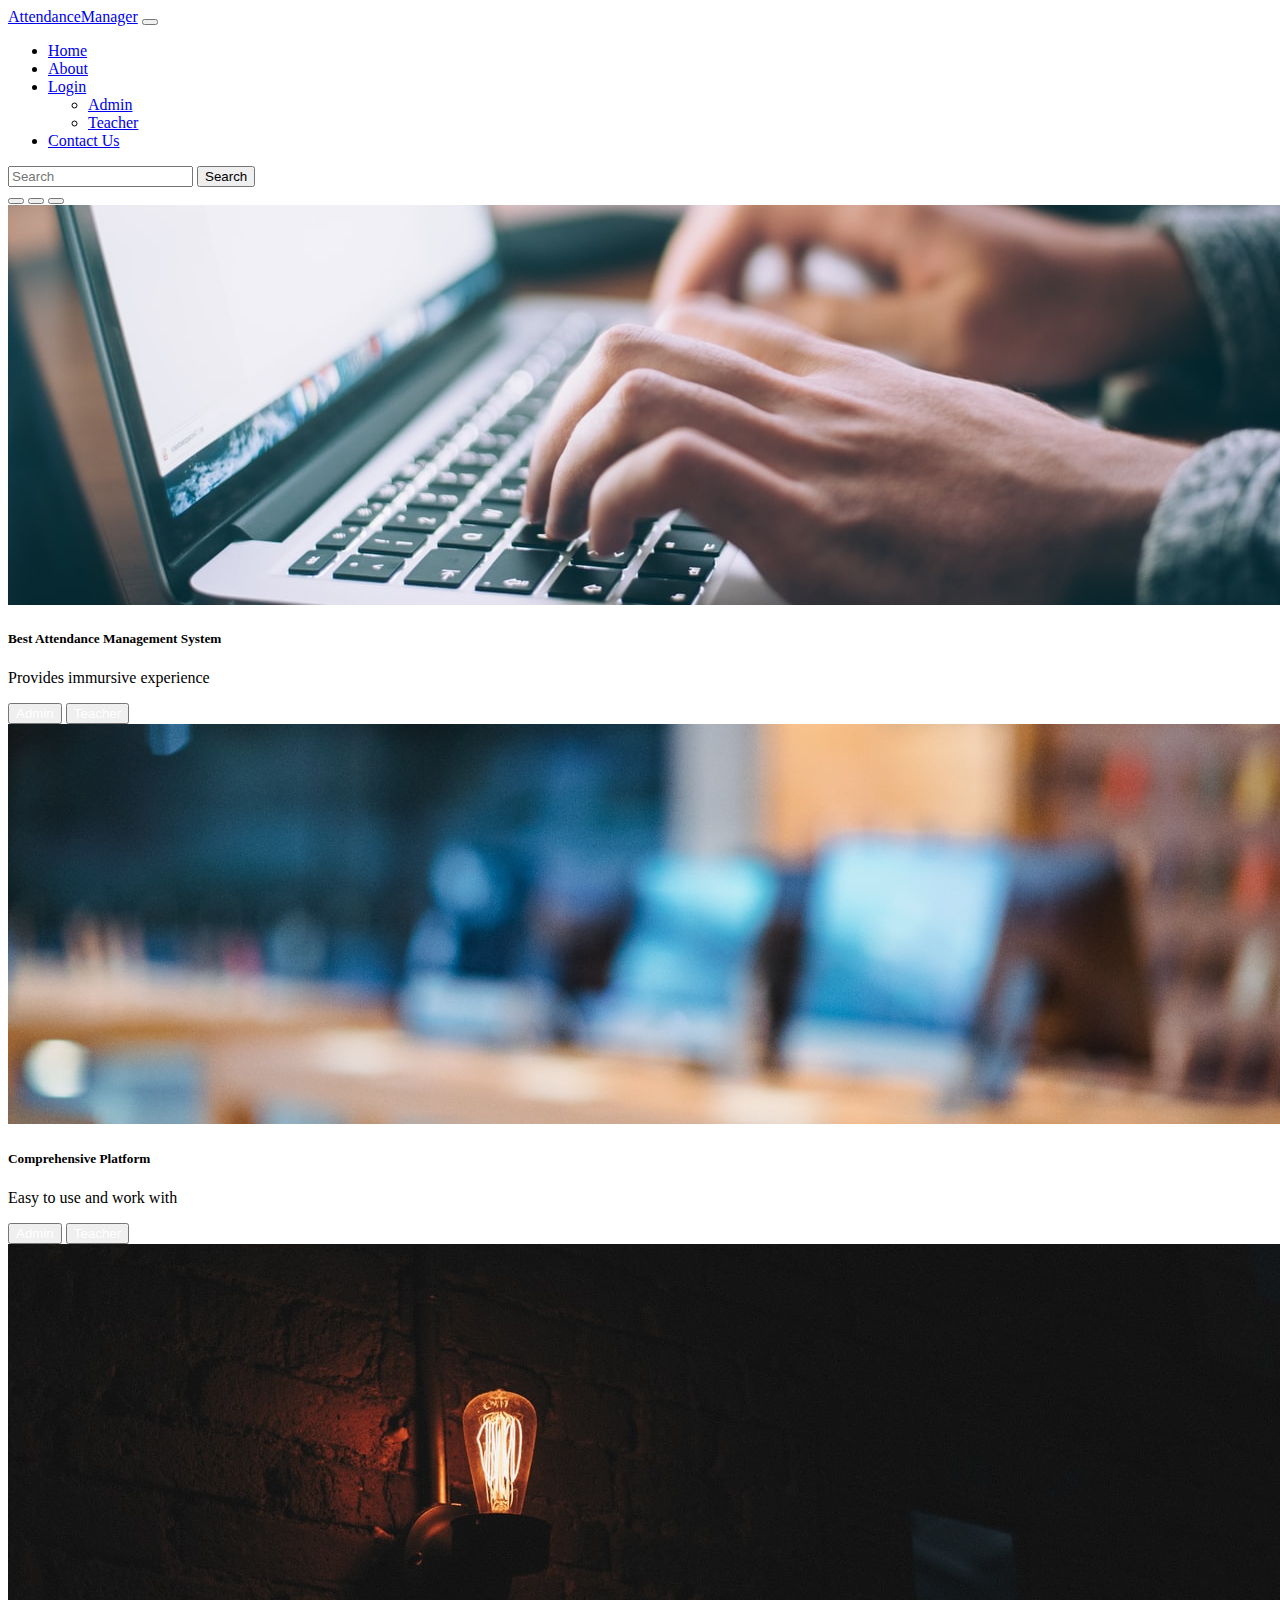
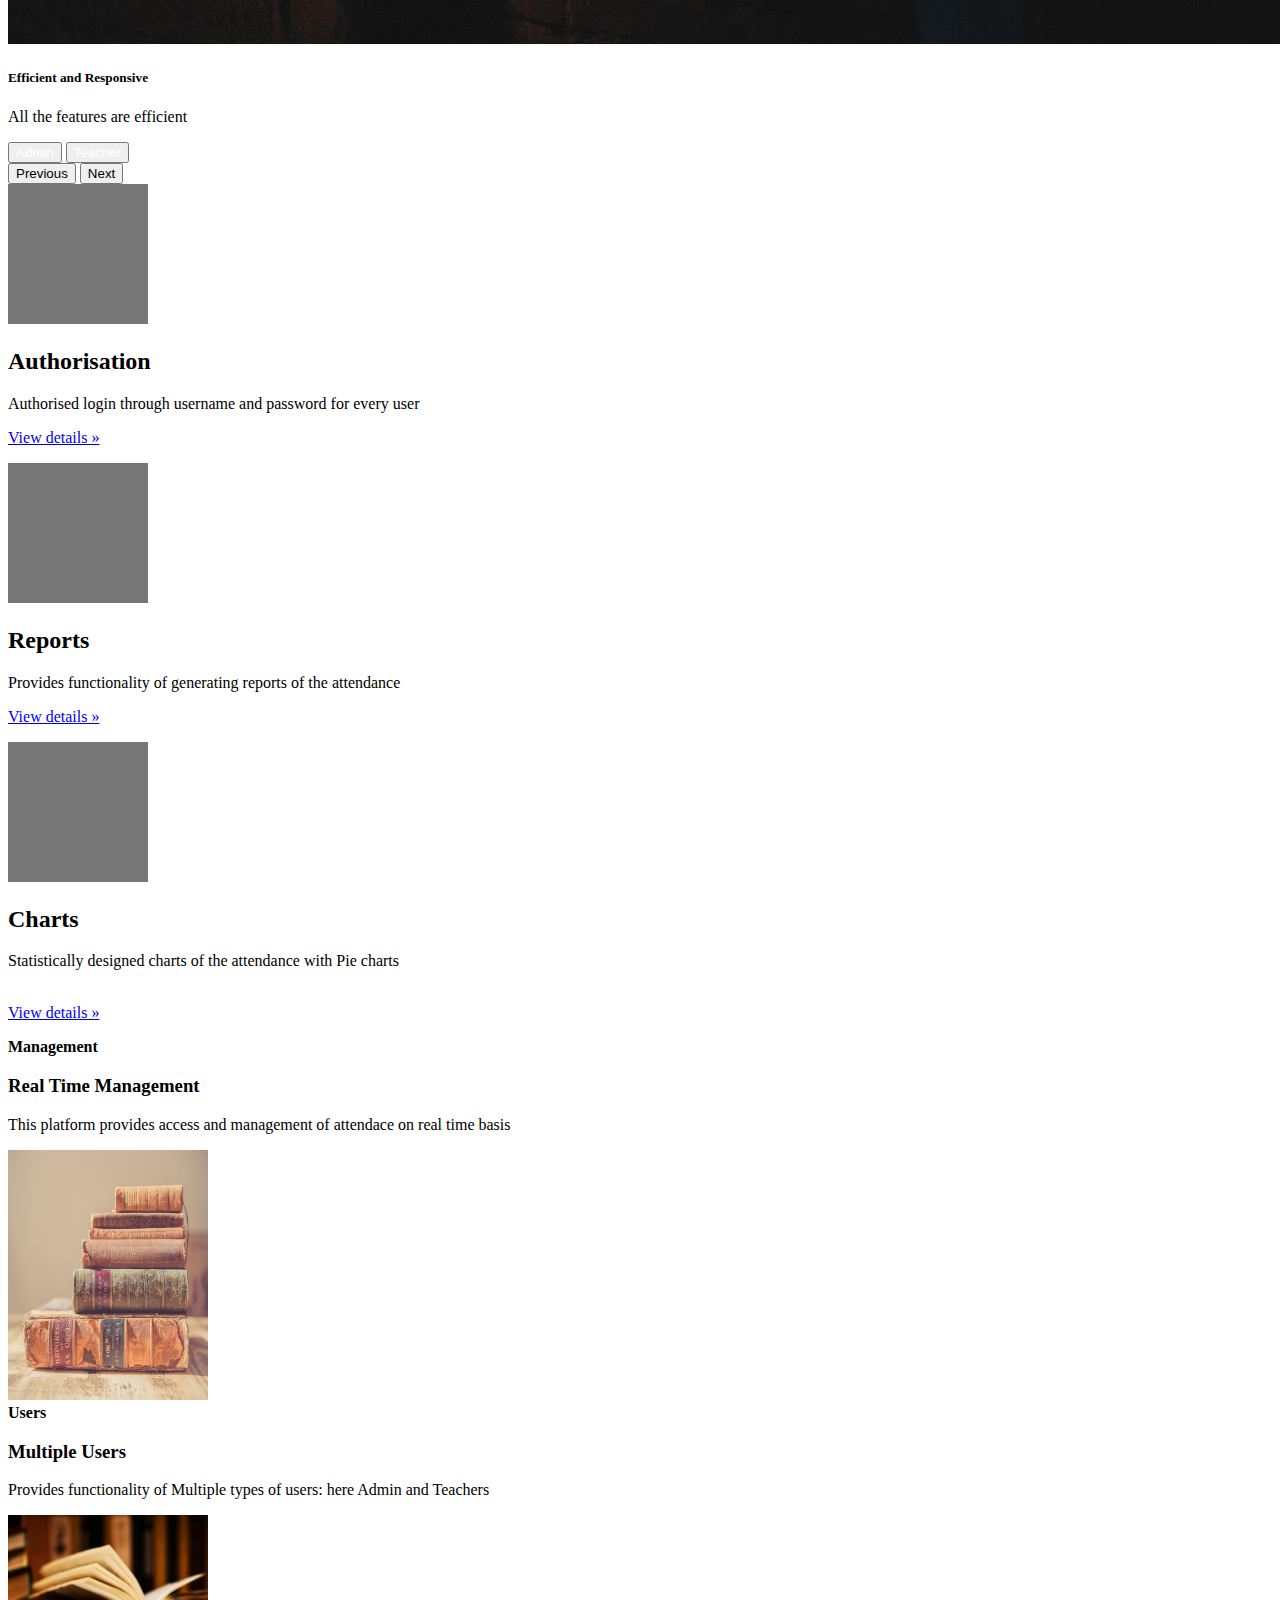
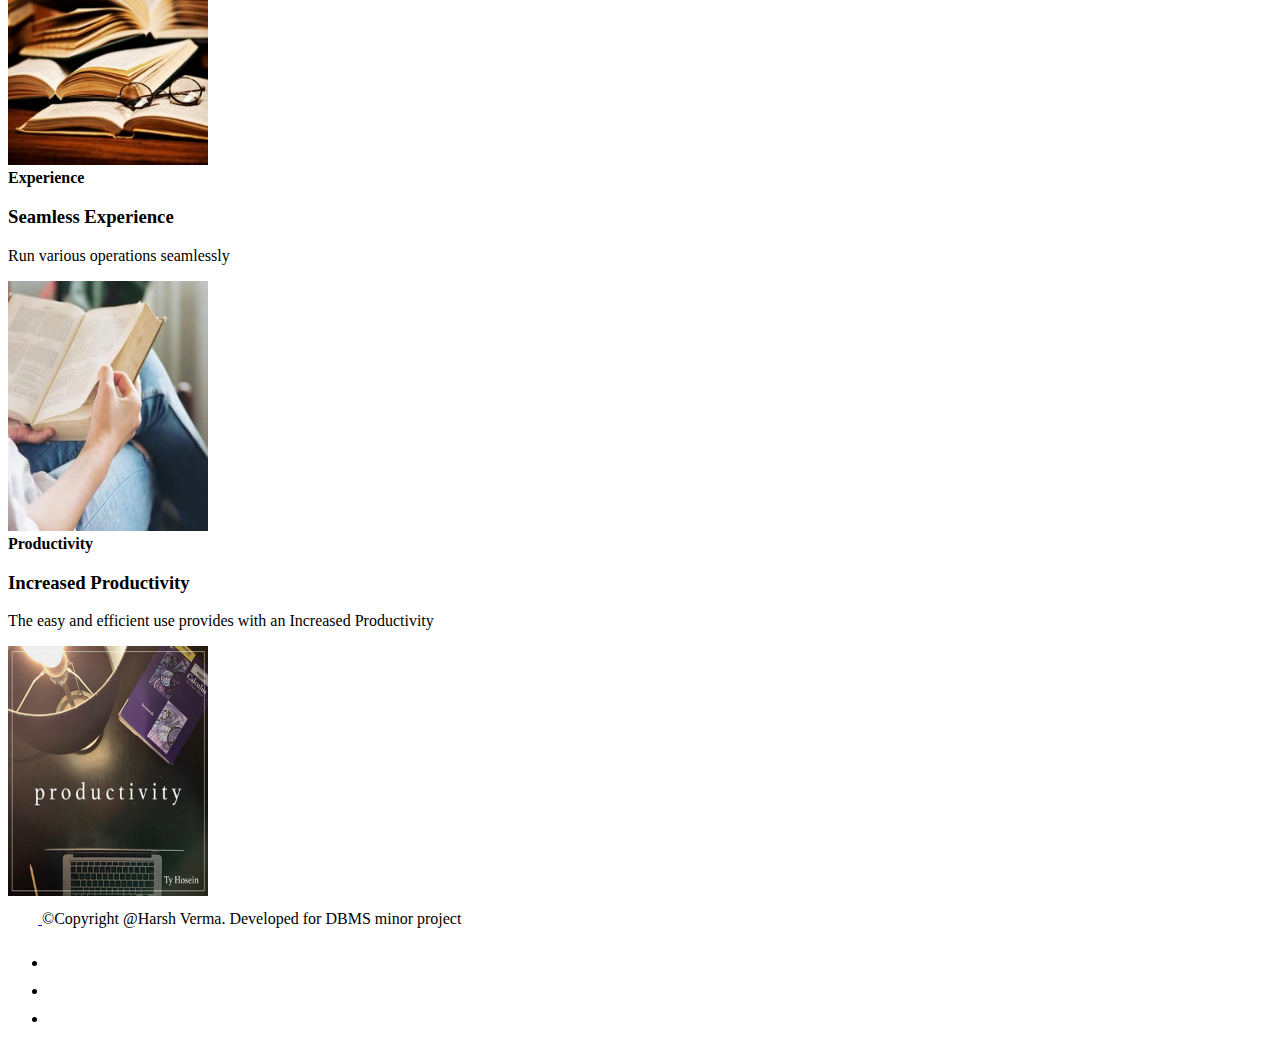
<file: Home/index.html>
<!doctype html>
<html lang="en">
  <head>
    <meta charset="utf-8">
    <meta name="viewport" content="width=device-width, initial-scale=1">
    <title>Attendance Management System</title>
    <link href="https://cdn.jsdelivr.net/npm/bootstrap@5.2.0-beta1/dist/css/bootstrap.min.css" rel="stylesheet" integrity="sha384-0evHe/X+R7YkIZDRvuzKMRqM+OrBnVFBL6DOitfPri4tjfHxaWutUpFmBp4vmVor" crossorigin="anonymous">
    <script src="https://cdn.jsdelivr.net/npm/bootstrap@5.2.0-beta1/dist/js/bootstrap.bundle.min.js" integrity="sha384-pprn3073KE6tl6bjs2QrFaJGz5/SUsLqktiwsUTF55Jfv3qYSDhgCecCxMW52nD2" crossorigin="anonymous"></script>
  </head>
  <body>
    
    <nav class="navbar navbar-expand-lg bg-dark navbar-dark">
        <div class="container-fluid">
          <a class="navbar-brand" href="/Home/index.html">AttendanceManager</a>
          <button class="navbar-toggler" type="button" data-bs-toggle="collapse" data-bs-target="#navbarSupportedContent" aria-controls="navbarSupportedContent" aria-expanded="false" aria-label="Toggle navigation">
            <span class="navbar-toggler-icon"></span>
          </button>
          <div class="collapse navbar-collapse" id="navbarSupportedContent">
            <ul class="navbar-nav me-auto mb-2 mb-lg-0">
              <li class="nav-item">
                <a class="nav-link active" aria-current="page" href="#">Home</a>
              </li>
              <li class="nav-item">
                <a class="nav-link" href="/Home/about.html">About</a>
              </li>
              <li class="nav-item dropdown">
                <a class="nav-link dropdown-toggle" href="#" id="navbarDropdown" role="button" data-bs-toggle="dropdown" aria-expanded="false">
                Login
                </a>
                <ul class="dropdown-menu" aria-labelledby="navbarDropdown">
                  <li><a class="dropdown-item" href="http://localhost/AttendanceManagement/admin/login.php" target="_blank">Admin</a></li>
                  <li><a class="dropdown-item" href="http://localhost/AttendanceManagement/js/login.php" target="_blank">Teacher</a></li>
                  
                </ul>
              </li>
              <li class="nav-item">
                <a class="nav-link" href="/Home/contact_us.html">Contact Us</a>
              </li>              
             </ul>
            <form class="d-flex" role="search">
              <input class="form-control me-2" type="search" placeholder="Search" aria-label="Search">
              <button class="btn btn-outline-success" type="submit">Search</button>
            </form>
          </div>
        </div>
      </nav>



      
<div class="container-fluid">
      <div id="carouselExampleCaptions" class="carousel slide carousel-fade" data-bs-ride="false">
        <div class="carousel-indicators">
          <button type="button" data-bs-target="#carouselExampleCaptions" data-bs-slide-to="0" class="active" aria-current="true" aria-label="Slide 1"></button>
          <button type="button" data-bs-target="#carouselExampleCaptions" data-bs-slide-to="1" aria-label="Slide 2"></button>
          <button type="button" data-bs-target="#carouselExampleCaptions" data-bs-slide-to="2" aria-label="Slide 3"></button>
        </div>
        <div class="carousel-inner">
          <div class="carousel-item active">
            <img src="/Home/10.jpg" class="d-block w-100" alt="...">
            <div class="carousel-caption d-none d-md-block">
              <h5>Best Attendance Management System</h5>
              <p>Provides immursive experience</p>
              <button class="btn btn-primary"> <a style="color: white; text-decoration:none" href="http://localhost/AttendanceManagement/admin/login.php" target="_blank"> Admin</a></button>
              <button class="btn btn-success"><a style="color: white; text-decoration:none" href="http://localhost/AttendanceManagement/js/login.php" target="_blank">Teacher</a></button>
            </div>
          </div>
          <div class="carousel-item">
            <img src="/Home/11.jpg" class="d-block w-100" alt="...">
            <div class="carousel-caption d-none d-md-block">
              <h5>Comprehensive Platform</h5>
              <p>Easy to use and work with</p>
              <button class="btn btn-primary"> <a style="color: white; text-decoration:none" href="http://localhost/AttendanceManagement/admin/login.php" target="_blank"> Admin</a></button>
              <button class="btn btn-success"><a style="color: white; text-decoration:none" href="http://localhost/AttendanceManagement/js/login.php" target="_blank">Teacher</a></button>
            
            </div>
          </div>
          <div class="carousel-item">
            <img src="/Home/12.jpg" class="d-block w-100" alt="...">
            <div class="carousel-caption d-none d-md-block">
              <h5>Efficient and Responsive</h5>
              <p>All the features are efficient</p>
              <button class="btn btn-primary"> <a style="color: white; text-decoration:none" href="http://localhost/AttendanceManagement/admin/login.php" target="_blank"> Admin</a></button>
              <button class="btn btn-success"><a style="color: white; text-decoration:none" href="http://localhost/AttendanceManagement/js/login.php" target="_blank">Teacher</a></button>
            
            </div>
          </div>
        </div>
        <button class="carousel-control-prev" type="button" data-bs-target="#carouselExampleCaptions" data-bs-slide="prev">
          <span class="carousel-control-prev-icon" aria-hidden="true"></span>
          <span class="visually-hidden">Previous</span>
        </button>
        <button class="carousel-control-next" type="button" data-bs-target="#carouselExampleCaptions" data-bs-slide="next">
          <span class="carousel-control-next-icon" aria-hidden="true"></span>
          <span class="visually-hidden">Next</span>
        </button>
      </div>
    </div>

    
    <div class="container my-4 d-flex">
        <div class="col-lg-4 mx-2">
            <svg class="bd-placeholder-img rounded-circle my-3" width="140" height="140" xmlns="http://www.w3.org/2000/svg" role="img" aria-label="Placeholder: 140x140" preserveAspectRatio="xMidYMid slice" focusable="false"><title></title><rect width="100%" height="100%" fill="#777"></rect><text x="50%" y="50%" fill="#777" dy=".3em"></text></svg>
    
            <h2 class="fw-normal">Authorisation</h2>
            <p>Authorised login through username and password for every user </p>
            <p><a class="btn btn-secondary" href="#">View details »</a></p>
          </div>
        <div class="col-lg-4 mx-2">
            <svg class="bd-placeholder-img rounded-circle my-3" width="140" height="140" xmlns="http://www.w3.org/2000/svg" role="img" aria-label="Placeholder: 140x140" preserveAspectRatio="xMidYMid slice" focusable="false"><title></title><rect width="100%" height="100%" fill="#777"></rect><text x="50%" y="50%" fill="#777" dy=".3em"></text></svg>
    
            <h2 class="fw-normal">Reports</h2>
            <p>Provides functionality of generating reports of the attendance</p>
            <p><a class="btn btn-secondary" href="#">View details »</a></p>
          </div>
          <div class="col-lg-4 mx-2">
            <svg class="bd-placeholder-img rounded-circle my-3" width="140" height="140" xmlns="http://www.w3.org/2000/svg" role="img" aria-label="Placeholder: 140x140" preserveAspectRatio="xMidYMid slice" focusable="false"><title></title><rect width="100%" height="100%" fill="#777"></rect><text x="50%" y="50%" fill="#777" dy=".3em"></text></svg>
    
            <h2 class="fw-normal">Charts</h2>
            <p>Statistically designed charts of the attendance with Pie charts <br><br></p>
            <p><a class="btn btn-secondary" href="#">View details »</a></p>
          </div>
          
    </div>


    <div style="width:1000px; " class="container my-4">
        <div class="row mb-2">
            <div class="col-md-6">
              <div class="row g-0 border rounded overflow-hidden flex-md-row mb-4 shadow-sm h-md-250 position-relative">
                <div class="col p-4 d-flex flex-column position-static">
                  <strong class="d-inline-block mb-2 text-warning">Management</strong>
                  <h3 class="mb-0">Real Time Management</h3>
                  
                  <p class="card-text mb-auto">This platform provides access and management of attendace on real time basis</p>
             
                </div>
                <div class="col-auto d-none d-lg-block">
                    <img src="/Home/14.jpg" alt="" class="bd-placeholder-img" width="200" height="250">
                </div>
              </div>
            </div>
            <div class="col-md-6">
              <div class="row g-0 border rounded overflow-hidden flex-md-row mb-4 shadow-sm h-md-250 position-relative">
                <div class="col p-4 d-flex flex-column position-static">
                  <strong class="d-inline-block mb-2 text-success">Users</strong>
                  <h3 class="mb-0">Multiple Users</h3>
                  
                  <p class="mb-auto">Provides functionality of Multiple types of users: here Admin and Teachers</p>
      
                </div>
                <div class="col-auto d-none d-lg-block">
                    <img src="/Home/16.jpg" alt="" class="bd-placeholder-img" width="200" height="250">
                  
        
                </div>
              </div>
            </div>
          </div>

    </div>
    <div style="width:1000px; " class="container my-4">
        <div class="row mb-2">
            <div class="col-md-6">
              <div class="row g-0 border rounded overflow-hidden flex-md-row mb-4 shadow-sm h-md-250 position-relative">
                <div class="col p-4 d-flex flex-column position-static">
                  <strong class="d-inline-block mb-2 text-primary">Experience</strong>
                  <h3 class="mb-0">Seamless Experience</h3>
                 
                  <p class="card-text mb-auto">Run various operations seamlessly</p>
            
                </div>
                <div class="col-auto d-none d-lg-block">
                    <img src="/Home/18.jpg" alt="" class="bd-placeholder-img" width="200" height="250">
                </div>
              </div>
            </div>
            <div class="col-md-6">
              <div class="row g-0 border rounded overflow-hidden flex-md-row mb-4 shadow-sm h-md-250 position-relative">
                <div class="col p-4 d-flex flex-column position-static">
                  <strong class="d-inline-block mb-2 text-danger">Productivity</strong>
                  <h3 class="mb-0">Increased Productivity</h3>
                 
                  <p class="mb-auto">The easy and efficient use provides with an Increased Productivity</p>

                </div>
                <div class="col-auto d-none d-lg-block">
                    <img src="/Home/19.jpg" alt="" class="bd-placeholder-img" width="200" height="250">
                  
        
                </div>
              </div>
            </div>
          </div>

    </div>

   
      <div class="container">
        <footer class="d-flex flex-wrap justify-content-between align-items-center py-3 my-4 border-top">
          <div class="col-md-4 d-flex align-items-center">
            <a href="/" class="mb-3 me-2 mb-md-0 text-muted text-decoration-none lh-1">
              <svg class="bi" width="30" height="24"><use xlink:href="#bootstrap"></use></svg>
            </a>
            <span class="mb-3 mb-md-0 text-muted">©Copyright @Harsh Verma. Developed for DBMS minor project</span>
          </div>
      
          <ul class="nav col-md-4 justify-content-end list-unstyled d-flex">
            <li class="ms-3"><a class="text-muted" href="#"><svg class="bi" width="24" height="24"><use xlink:href="#twitter"></use></svg></a></li>
            <li class="ms-3"><a class="text-muted" href="#"><svg class="bi" width="24" height="24"><use xlink:href="#instagram"></use></svg></a></li>
            <li class="ms-3"><a class="text-muted" href="#"><svg class="bi" width="24" height="24"><use xlink:href="#facebook"></use></svg></a></li>
          </ul>
        </footer>
      </div>
  </body>
</html>
</file>
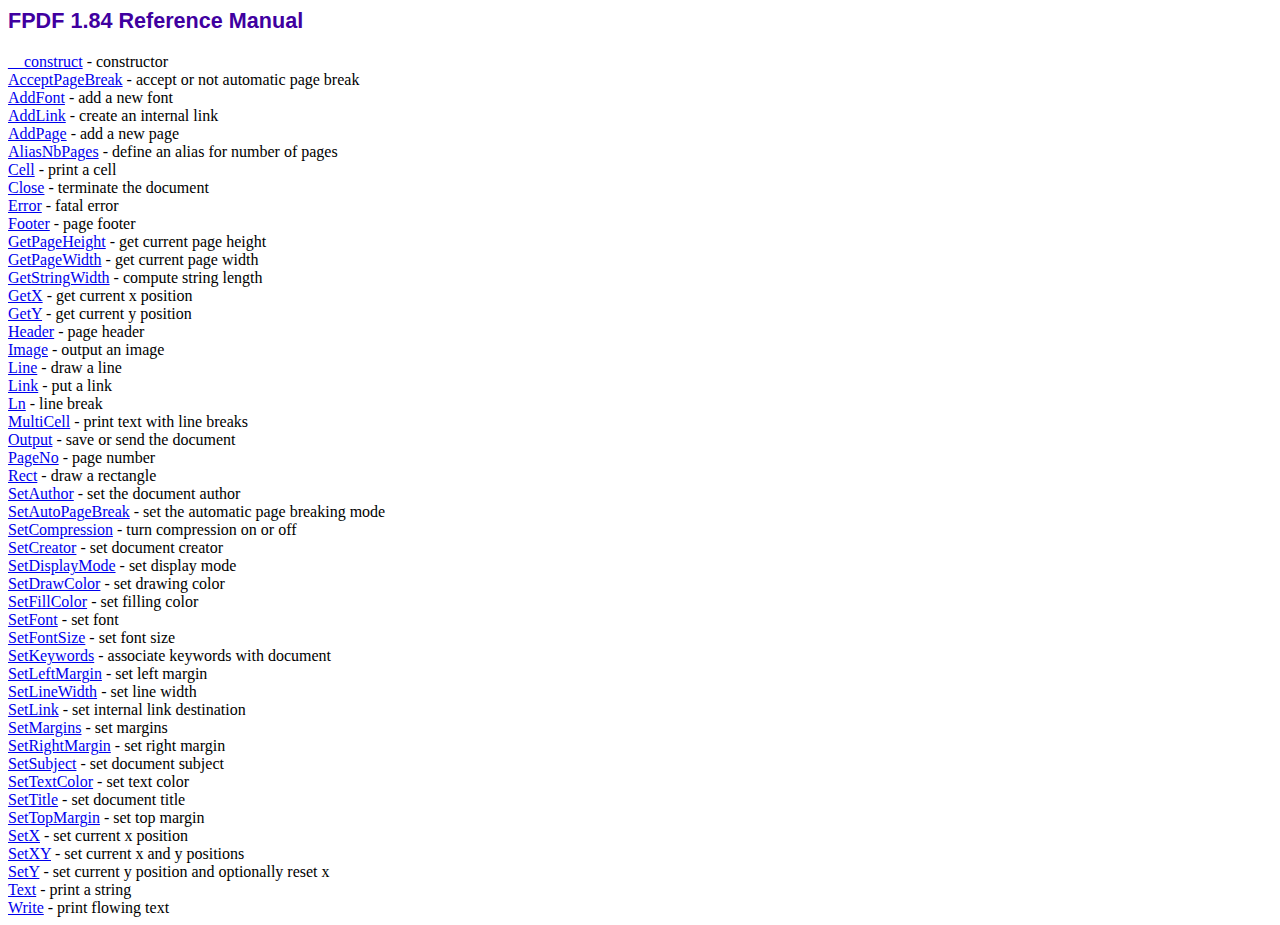
<file: admin/fpdf/doc/index.htm>
<!DOCTYPE html PUBLIC "-//W3C//DTD HTML 4.01 Transitional//EN">
<html>
<head>
<meta http-equiv="Content-Type" content="text/html; charset=ISO-8859-1">
<title>FPDF 1.84 Reference Manual</title>
<link type="text/css" rel="stylesheet" href="../fpdf.css">
</head>
<body>
<h1>FPDF 1.84 Reference Manual</h1>
<a href="__construct.htm">__construct</a> - constructor<br>
<a href="acceptpagebreak.htm">AcceptPageBreak</a> - accept or not automatic page break<br>
<a href="addfont.htm">AddFont</a> - add a new font<br>
<a href="addlink.htm">AddLink</a> - create an internal link<br>
<a href="addpage.htm">AddPage</a> - add a new page<br>
<a href="aliasnbpages.htm">AliasNbPages</a> - define an alias for number of pages<br>
<a href="cell.htm">Cell</a> - print a cell<br>
<a href="close.htm">Close</a> - terminate the document<br>
<a href="error.htm">Error</a> - fatal error<br>
<a href="footer.htm">Footer</a> - page footer<br>
<a href="getpageheight.htm">GetPageHeight</a> - get current page height<br>
<a href="getpagewidth.htm">GetPageWidth</a> - get current page width<br>
<a href="getstringwidth.htm">GetStringWidth</a> - compute string length<br>
<a href="getx.htm">GetX</a> - get current x position<br>
<a href="gety.htm">GetY</a> - get current y position<br>
<a href="header.htm">Header</a> - page header<br>
<a href="image.htm">Image</a> - output an image<br>
<a href="line.htm">Line</a> - draw a line<br>
<a href="link.htm">Link</a> - put a link<br>
<a href="ln.htm">Ln</a> - line break<br>
<a href="multicell.htm">MultiCell</a> - print text with line breaks<br>
<a href="output.htm">Output</a> - save or send the document<br>
<a href="pageno.htm">PageNo</a> - page number<br>
<a href="rect.htm">Rect</a> - draw a rectangle<br>
<a href="setauthor.htm">SetAuthor</a> - set the document author<br>
<a href="setautopagebreak.htm">SetAutoPageBreak</a> - set the automatic page breaking mode<br>
<a href="setcompression.htm">SetCompression</a> - turn compression on or off<br>
<a href="setcreator.htm">SetCreator</a> - set document creator<br>
<a href="setdisplaymode.htm">SetDisplayMode</a> - set display mode<br>
<a href="setdrawcolor.htm">SetDrawColor</a> - set drawing color<br>
<a href="setfillcolor.htm">SetFillColor</a> - set filling color<br>
<a href="setfont.htm">SetFont</a> - set font<br>
<a href="setfontsize.htm">SetFontSize</a> - set font size<br>
<a href="setkeywords.htm">SetKeywords</a> - associate keywords with document<br>
<a href="setleftmargin.htm">SetLeftMargin</a> - set left margin<br>
<a href="setlinewidth.htm">SetLineWidth</a> - set line width<br>
<a href="setlink.htm">SetLink</a> - set internal link destination<br>
<a href="setmargins.htm">SetMargins</a> - set margins<br>
<a href="setrightmargin.htm">SetRightMargin</a> - set right margin<br>
<a href="setsubject.htm">SetSubject</a> - set document subject<br>
<a href="settextcolor.htm">SetTextColor</a> - set text color<br>
<a href="settitle.htm">SetTitle</a> - set document title<br>
<a href="settopmargin.htm">SetTopMargin</a> - set top margin<br>
<a href="setx.htm">SetX</a> - set current x position<br>
<a href="setxy.htm">SetXY</a> - set current x and y positions<br>
<a href="sety.htm">SetY</a> - set current y position and optionally reset x<br>
<a href="text.htm">Text</a> - print a string<br>
<a href="write.htm">Write</a> - print flowing text<br>
</body>
</html>
</file>
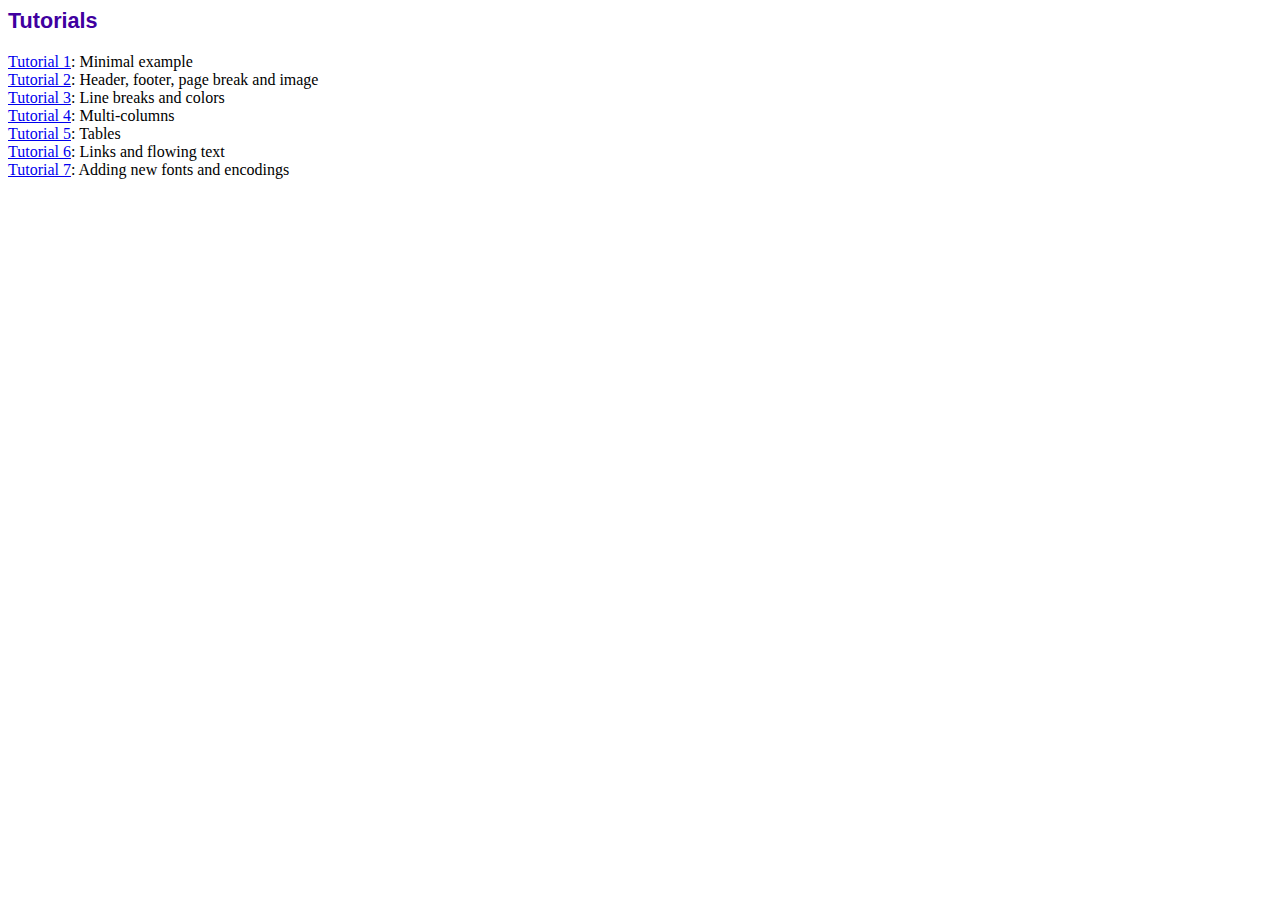
<file: admin/fpdf/tutorial/index.htm>
<!DOCTYPE html PUBLIC "-//W3C//DTD HTML 4.01 Transitional//EN">
<html>
<head>
<meta http-equiv="Content-Type" content="text/html; charset=ISO-8859-1">
<title>Tutorials</title>
<link type="text/css" rel="stylesheet" href="../fpdf.css">
</head>
<body>
<h1>Tutorials</h1>
<ul style="list-style-type:none; margin-left:0; padding-left:0">
<li><a href="tuto1.htm">Tutorial 1</a>: Minimal example</li>
<li><a href="tuto2.htm">Tutorial 2</a>: Header, footer, page break and image</li>
<li><a href="tuto3.htm">Tutorial 3</a>: Line breaks and colors</li>
<li><a href="tuto4.htm">Tutorial 4</a>: Multi-columns</li>
<li><a href="tuto5.htm">Tutorial 5</a>: Tables</li>
<li><a href="tuto6.htm">Tutorial 6</a>: Links and flowing text</li>
<li><a href="tuto7.htm">Tutorial 7</a>: Adding new fonts and encodings</li>
</ul>
</body>
</html>
</file>
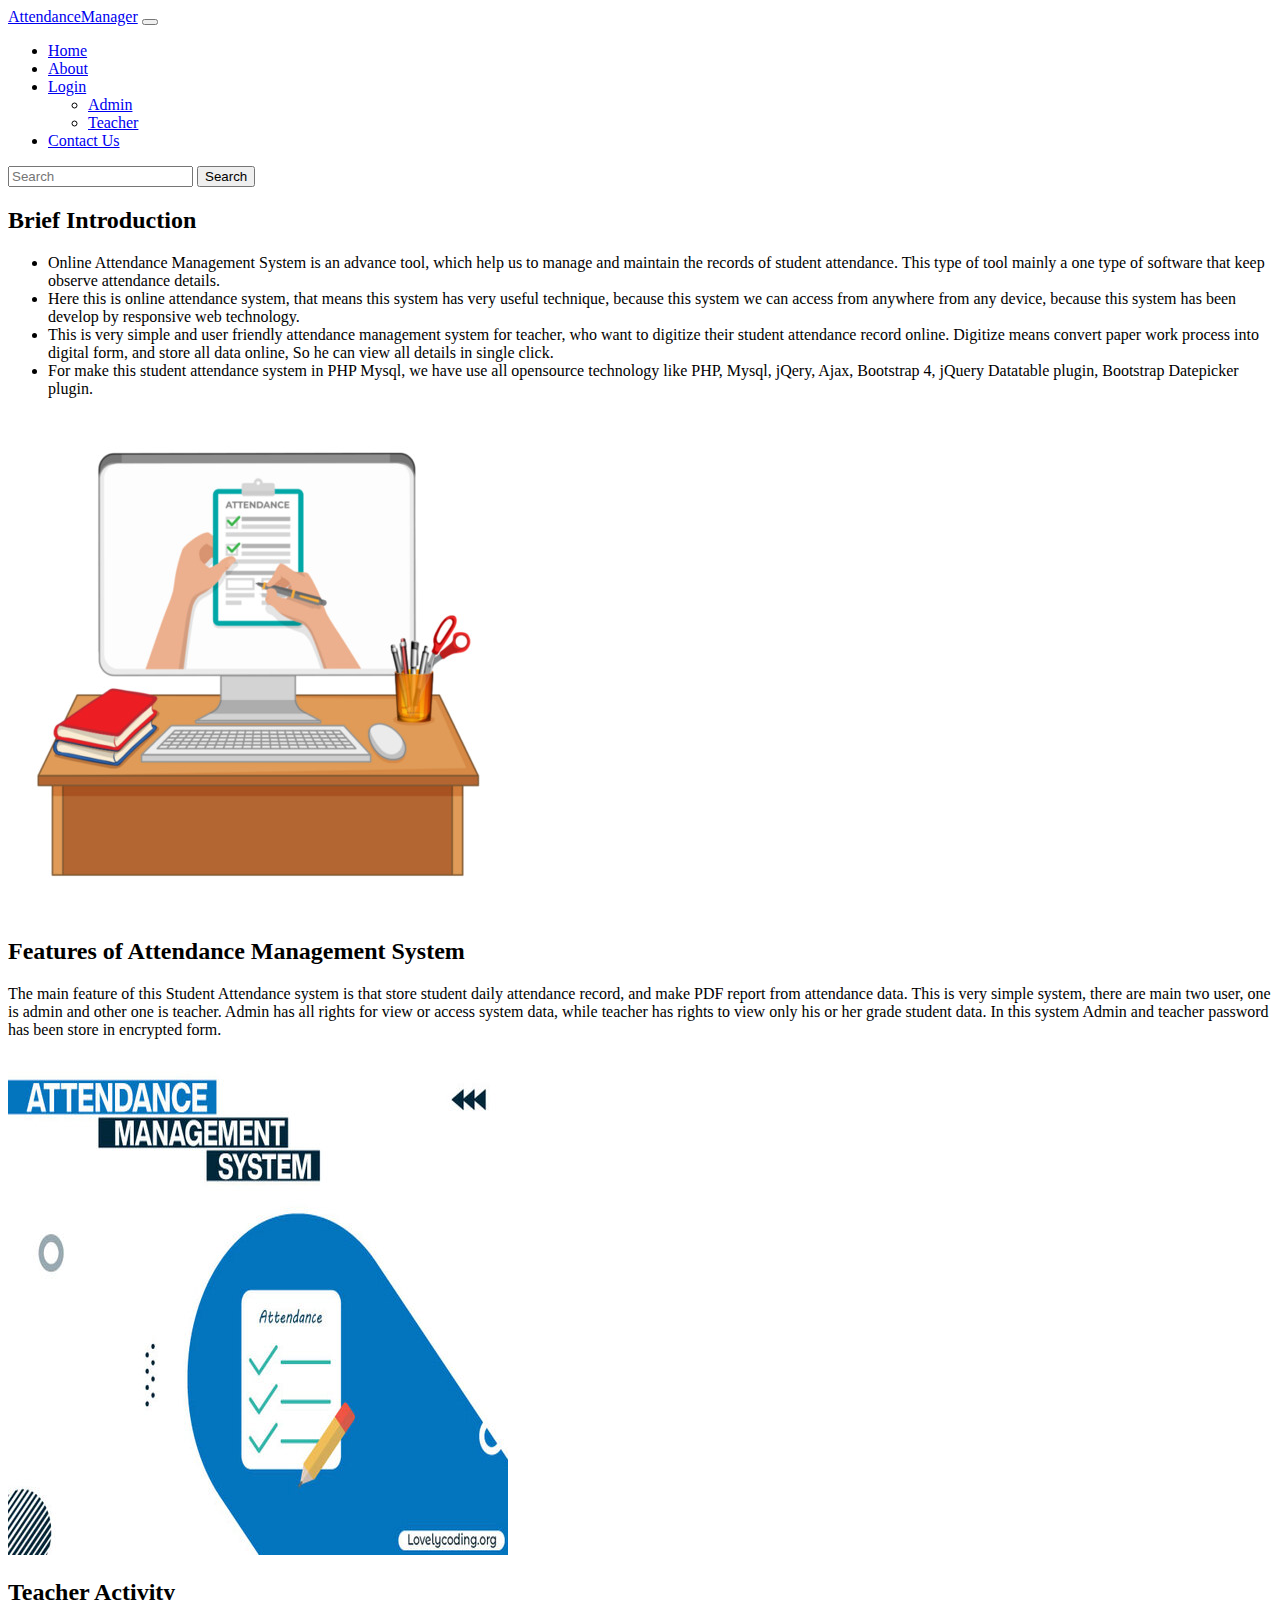
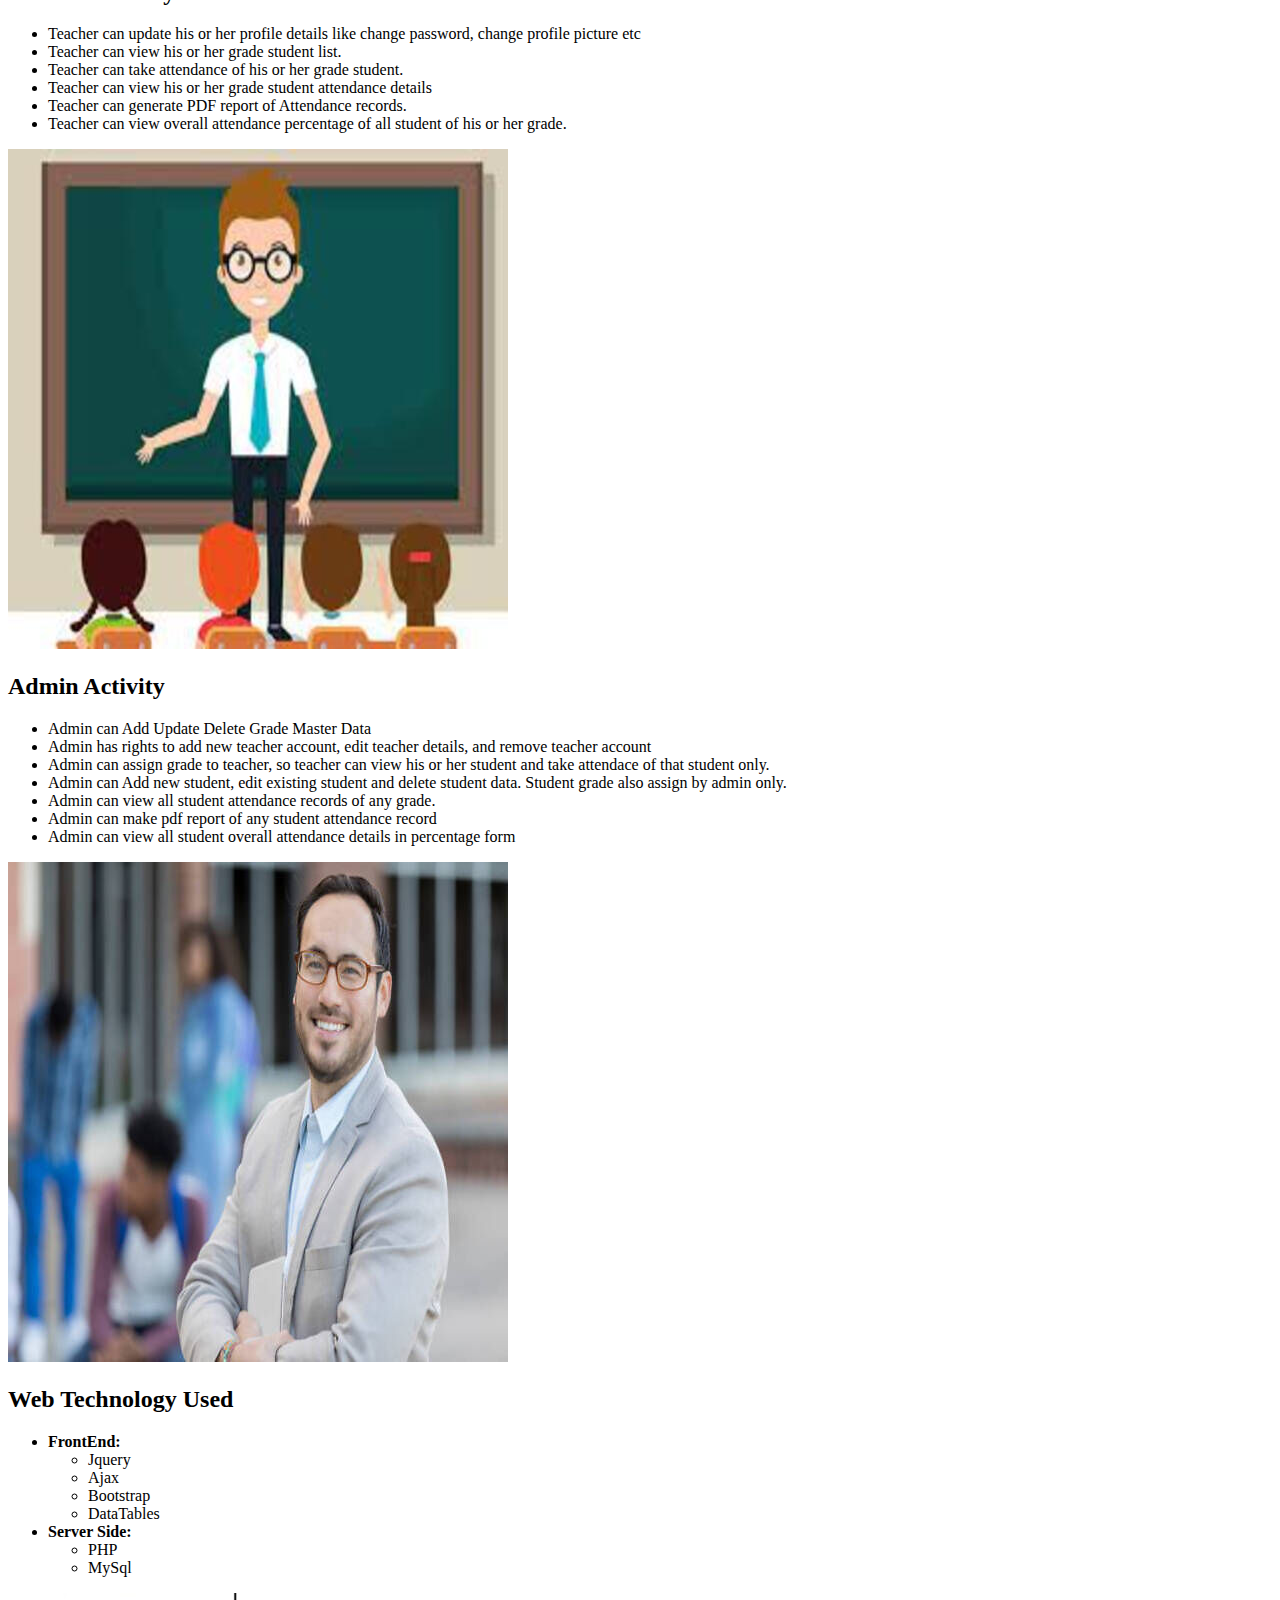
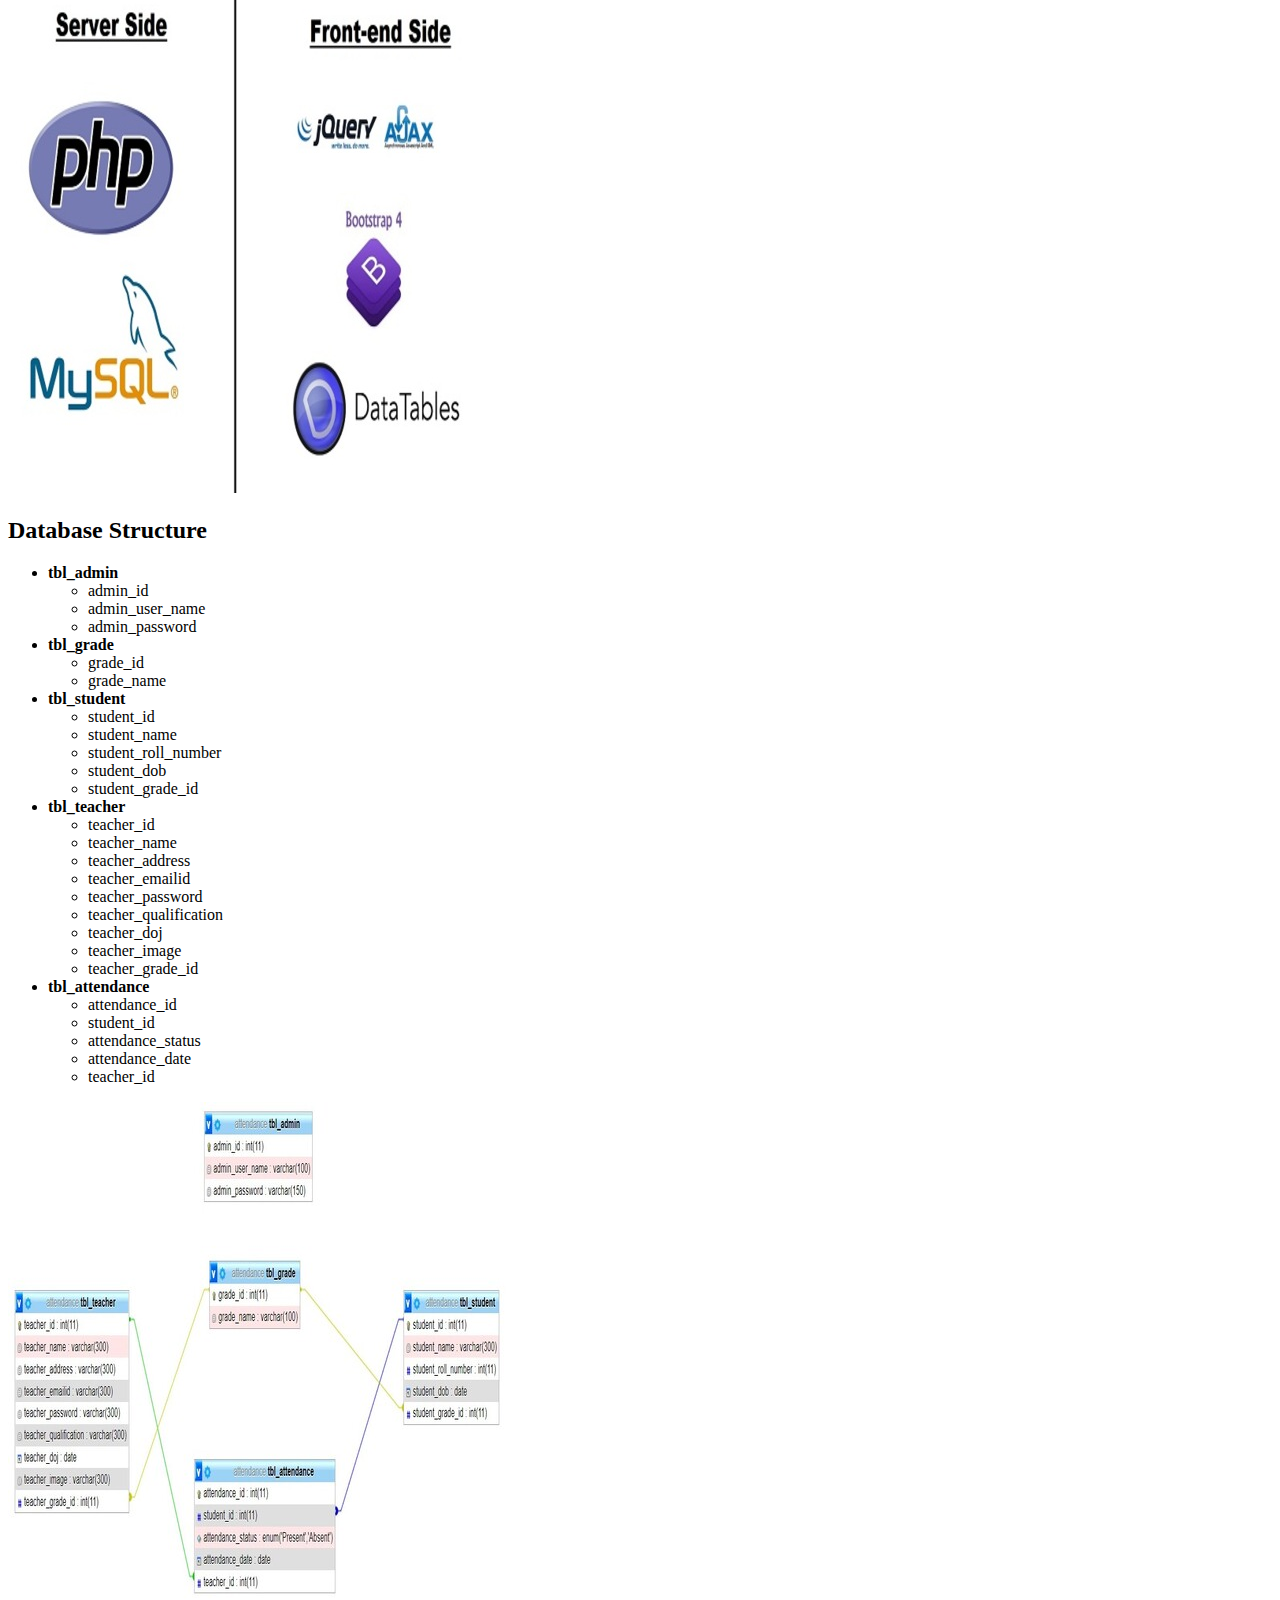
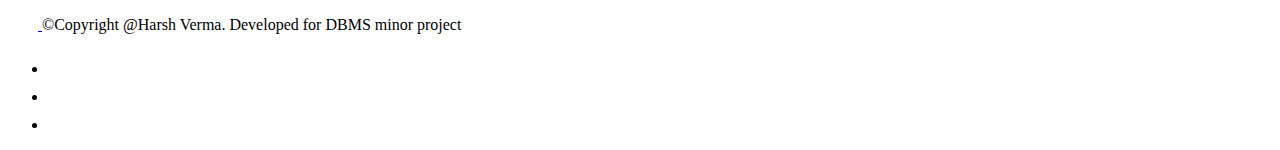
<file: Home/about.html>
<!doctype html>
<html lang="en">

<head>
    <meta charset="utf-8">
    <meta name="viewport" content="width=device-width, initial-scale=1">
    <title>Attendance Management System</title>
    <link href="https://cdn.jsdelivr.net/npm/bootstrap@5.2.0-beta1/dist/css/bootstrap.min.css" rel="stylesheet"
        integrity="sha384-0evHe/X+R7YkIZDRvuzKMRqM+OrBnVFBL6DOitfPri4tjfHxaWutUpFmBp4vmVor" crossorigin="anonymous">
    <script src="https://cdn.jsdelivr.net/npm/bootstrap@5.2.0-beta1/dist/js/bootstrap.bundle.min.js"
        integrity="sha384-pprn3073KE6tl6bjs2QrFaJGz5/SUsLqktiwsUTF55Jfv3qYSDhgCecCxMW52nD2"
        crossorigin="anonymous"></script>
</head>

<body>

    <nav class="navbar navbar-expand-lg bg-dark navbar-dark">
        <div class="container-fluid">
            <a class="navbar-brand" href="/Home/index.html">AttendanceManager</a>
            <button class="navbar-toggler" type="button" data-bs-toggle="collapse"
                data-bs-target="#navbarSupportedContent" aria-controls="navbarSupportedContent" aria-expanded="false"
                aria-label="Toggle navigation">
                <span class="navbar-toggler-icon"></span>
            </button>
            <div class="collapse navbar-collapse" id="navbarSupportedContent">
                <ul class="navbar-nav me-auto mb-2 mb-lg-0">
                    <li class="nav-item">
                        <a class="nav-link " aria-current="page" href="/Home/index.html">Home</a>
                    </li>
                    <li class="nav-item">
                        <a class="nav-link active" href="/Home/about.html">About</a>
                    </li>
                    <li class="nav-item dropdown">
                        <a class="nav-link dropdown-toggle" href="#" id="navbarDropdown" role="button"
                            data-bs-toggle="dropdown" aria-expanded="false">
                        Login
                        </a>
                        <ul class="dropdown-menu" aria-labelledby="navbarDropdown">
                            <li><a class="dropdown-item" href="http://localhost/AttendanceManagement/admin/login.php"
                                    target="_blank">Admin</a></li>
                            <li><a class="dropdown-item" href="http://localhost/AttendanceManagement/js/login.php"
                                    target="_blank">Teacher</a></li>

                        </ul>
                    </li>
                    <li class="nav-item">
                        <a class="nav-link" href="/Home/contact_us.html">Contact Us</a>
                    </li>
                </ul>
                <form class="d-flex" role="search">
                    <input class="form-control me-2" type="search" placeholder="Search" aria-label="Search">
                    <button class="btn btn-outline-success" type="submit">Search</button>
                </form>
            </div>
        </div>
    </nav>
    <div class="container d-flex justify-content-center align-items-center my-4">
        <div class="row featurette d-flex justify-content-center align-items-center my-4">
            <div class="col-md-7">
                <h2 class="featurette-heading fw-normal lh-1">Brief Introduction</h2>
                <p class="lead">
                <ul>
                    <li>Online Attendance Management System is an advance tool, which help us to manage and maintain the
                        records of student attendance. This type of tool mainly a one type of software that keep observe
                        attendance details.</li>

                    <li>
                        Here this is online attendance system, that means this system has very useful technique, because
                        this system we can access from anywhere from any device, because this system has been develop by
                        responsive web technology.</li>
                    <li>
                        This is very simple and user friendly attendance management system for teacher, who want to
                        digitize their student attendance record online. Digitize means convert paper work process into
                        digital form, and store all data online, So he can view all details in single click.</li>
                    <li>
                        For make this student attendance system in PHP Mysql, we have use all opensource technology like
                        PHP, Mysql, jQery, Ajax, Bootstrap 4, jQuery Datatable plugin, Bootstrap Datepicker plugin.</li>
                </ul>
                </p>
            </div>
            <div class="col-md-5">
               <img src="/Home/brief2.jpg" alt="">

            </div>
        </div>
    </div>
    <div class="container d-flex justify-content-center align-items-center my-4">
        <div class="row featurette d-flex justify-content-center align-items-center my-4">
            <div class="col-md-7 order-md-2">
                <h2 class="featurette-heading fw-normal lh-1">Features of Attendance Management System</h2>
                <p class="lead">The main feature of this Student Attendance system is that store student daily
                    attendance record, and make PDF report from attendance data. This is very simple system, there are
                    main two user, one is admin and other one is teacher. Admin has all rights for view or access system
                    data, while teacher has rights to view only his or her grade student data. In this system Admin and
                    teacher password has been store in encrypted form.</p>
            </div>
            <div class="col-md-5 order-md-1">
                <img src="/Home/features (1).jpg" alt="">

            </div>
        </div>
    </div>
    
    <div class="container d-flex justify-content-center align-items-center my-4">
        <div class="row featurette d-flex justify-content-center align-items-center my-4">
            <div class="col-md-7">
                <h2 class="featurette-heading fw-normal lh-1">Teacher Activity</h2>
                <p class="lead">
                <ul>
                    <li>Teacher can update his or her profile details like change password, change profile picture etc
                    </li>
                    <li>Teacher can view his or her grade student list.</li>
                    <li>Teacher can take attendance of his or her grade student.</li>
                    <li>Teacher can view his or her grade student attendance details</li>
                    <li>Teacher can generate PDF report of Attendance records.</li>
                    <li>Teacher can view overall attendance percentage of all student of his or her grade.</li>
                </ul>
                </p>
            </div>
            <div class="col-md-5">

                <img src="/Home/teacher (1).jpg" alt="">

            </div>
        </div>
    </div>
    <div class="container d-flex justify-content-center align-items-center my-4">
        <div class="row featurette d-flex justify-content-center align-items-center my-4">
            <div class="col-md-7 order-md-2">
                <h2 class="featurette-heading fw-normal lh-1">Admin Activity</h2>

                <p class="lead">
                <ul>
                    <li>
                        Admin can Add Update Delete Grade Master Data</li>
                    <li>Admin has rights to add new teacher account, edit teacher details, and remove teacher account
                    </li>
                    <li>Admin can assign grade to teacher, so teacher can view his or her student and take attendace of
                        that student only.</li>
                    <li>Admin can Add new student, edit existing student and delete student data. Student grade also
                        assign by admin only.</li>
                    <li>Admin can view all student attendance records of any grade.</li>
                    <li>Admin can make pdf report of any student attendance record</li>
                    <li>Admin can view all student overall attendance details in percentage form</li>
                </ul>
                </p>
            </div>
            <div class="col-md-5 order-md-1">
                <img src="/Home/admin (1).jpg" alt="">

            </div>
        </div>
    </div>
    <div class="container d-flex justify-content-center align-items-center my-4">
        <div class="row featurette d-flex justify-content-center align-items-center my-4">
            <div class="col-md-7">
                <h2 class="featurette-heading fw-normal lh-1">Web Technology Used</h2>
                <p class="lead">
                <ul>
                    <li>
                       <strong> FrontEnd:</strong>
                       <ul>
                        <li>Jquery</li>
                        <li>Ajax</li>
                        <li>Bootstrap</li>
                        <li>DataTables</li>
                    </ul>
                    </li>

                    <li>
                       <strong> Server Side:</strong>
                       <ul>
                        <li>PHP</li>
                        <li>MySql</li>
                    </ul>
                        </li>
                    
                </ul>
                </p>
            </div>
            <div class="col-md-5">
                <img src="/Home/web (1).jpg" alt="">

            </div>
        </div>
    </div>
    <div class="container my-4">
        <div class="row featurette d-flex justify-content-center align-items-center my-4">
            <div class="col-md-7 order-md-2">
                <h2 class="featurette-heading fw-normal lh-1">Database Structure</h2>
                <p class="lead d-flex">
                    <ul>
                        <li>
                             <strong>tbl_admin</strong>
                             <ul>
                                 <li>admin_id</li>
                                 <li>admin_user_name</li>
                                 <li>admin_password</li>
                             </ul>
                        </li>
                        <li> <strong>tbl_grade</strong>
                        <ul>
                            <li>grade_id</li>
                            <li>grade_name</li>
                        </ul>
                        </li>
                        <li> <strong>tbl_student</strong>
                        <ul>
                            <li>student_id</li>
                            <li>student_name</li>
                            <li>student_roll_number</li>
                            <li>student_dob</li>
                            <li>student_grade_id</li>
                        </ul>
                        </li>
                        <li> <strong>tbl_teacher</strong>
                        <ul>
                            <li>teacher_id</li>
                            <li>teacher_name</li>
                            <li>teacher_address</li>
                            <li>teacher_emailid</li>
                            <li>teacher_password</li>
                            <li>teacher_qualification</li>
                            <li>teacher_doj</li>
                            <li>teacher_image</li>
                            <li>teacher_grade_id</li>
                        </ul>
                        </li>
                        <li> <strong>tbl_attendance</strong>
                        <ul>
                            <li>attendance_id</li>
                            <li>student_id</li>
                            <li>attendance_status</li>
                            <li>attendance_date</li>
                            <li>teacher_id</li>
                        </ul>
                        </li>
                    </ul>
                </p>
            </div>
            <div class="col-md-5 order-md-1">
                <img src="/Home/structure3.jpg" alt="">

            </div>
        </div>
    </div>
    
    <div class="container">
        <footer class="d-flex flex-wrap justify-content-between align-items-center py-3 my-4 border-top">
            <div class="col-md-4 d-flex align-items-center">
                <a href="/" class="mb-3 me-2 mb-md-0 text-muted text-decoration-none lh-1">
                    <svg class="bi" width="30" height="24">
                        <use xlink:href="#bootstrap"></use>
                    </svg>
                </a>
                <span class="mb-3 mb-md-0 text-muted">©Copyright @Harsh Verma. Developed for DBMS minor project</span>
            </div>

            <ul class="nav col-md-4 justify-content-end list-unstyled d-flex">
                <li class="ms-3"><a class="text-muted" href="#"><svg class="bi" width="24" height="24">
                            <use xlink:href="#twitter"></use>
                        </svg></a></li>
                <li class="ms-3"><a class="text-muted" href="#"><svg class="bi" width="24" height="24">
                            <use xlink:href="#instagram"></use>
                        </svg></a></li>
                <li class="ms-3"><a class="text-muted" href="#"><svg class="bi" width="24" height="24">
                            <use xlink:href="#facebook"></use>
                        </svg></a></li>
            </ul>
        </footer>
    </div>
</body>

</html>
</file>
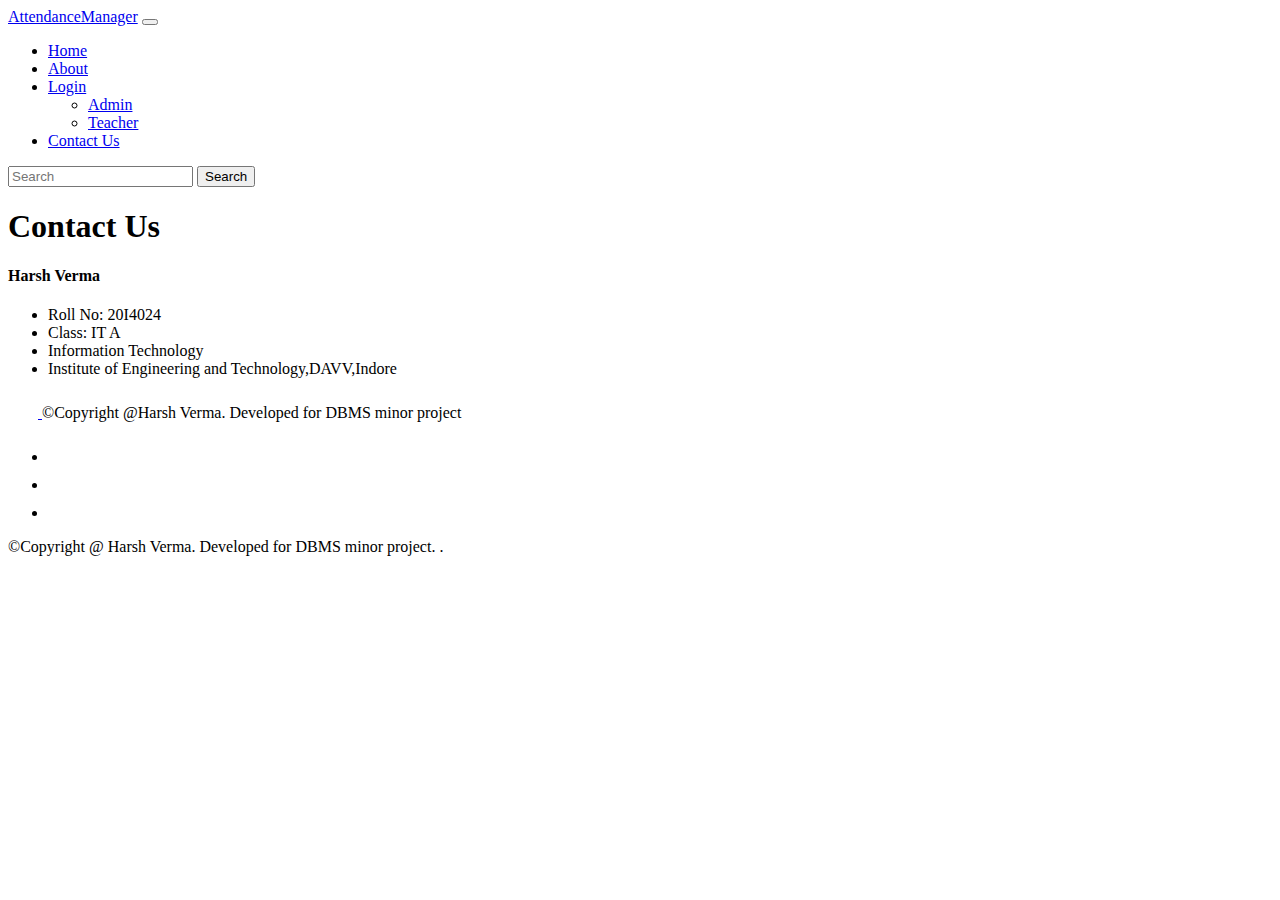
<file: Home/contact_us.html>
<!doctype html>
<html lang="en">

<head>
    <meta charset="utf-8">
    <meta name="viewport" content="width=device-width, initial-scale=1">
    <title>Attendance Management Systemo</title>
    <link href="https://cdn.jsdelivr.net/npm/bootstrap@5.2.0-beta1/dist/css/bootstrap.min.css" rel="stylesheet"
        integrity="sha384-0evHe/X+R7YkIZDRvuzKMRqM+OrBnVFBL6DOitfPri4tjfHxaWutUpFmBp4vmVor" crossorigin="anonymous">
    <script src="https://cdn.jsdelivr.net/npm/bootstrap@5.2.0-beta1/dist/js/bootstrap.bundle.min.js"
        integrity="sha384-pprn3073KE6tl6bjs2QrFaJGz5/SUsLqktiwsUTF55Jfv3qYSDhgCecCxMW52nD2"
        crossorigin="anonymous"></script>
</head>

<body class="text-white bg-dark">

    <nav class="navbar navbar-expand-lg bg-dark navbar-dark">
        <div class="container-fluid">
            <a class="navbar-brand" href="/Home/index.html">AttendanceManager</a>
            <button class="navbar-toggler" type="button" data-bs-toggle="collapse"
                data-bs-target="#navbarSupportedContent" aria-controls="navbarSupportedContent" aria-expanded="false"
                aria-label="Toggle navigation">
                <span class="navbar-toggler-icon"></span>
            </button>
            <div class="collapse navbar-collapse" id="navbarSupportedContent">
                <ul class="navbar-nav me-auto mb-2 mb-lg-0">
                    <li class="nav-item">
                        <a class="nav-link " aria-current="page" href="/Home/index.html">Home</a>
                    </li>
                    <li class="nav-item">
                        <a class="nav-link" href="/Home/about.html">About</a>
                    </li>
                    <li class="nav-item dropdown">
                        <a class="nav-link dropdown-toggle" href="#" id="navbarDropdown" role="button"
                            data-bs-toggle="dropdown" aria-expanded="false">
                          Login
                        </a>
                        <ul class="dropdown-menu" aria-labelledby="navbarDropdown">
                            <li><a class="dropdown-item" href="http://localhost/AttendanceManagement/admin/login.php"
                                    target="_blank">Admin</a></li>
                            <li><a class="dropdown-item" href="http://localhost/AttendanceManagement/js/login.php"
                                    target="_blank">Teacher</a></li>

                        </ul>
                    </li>
                    <li class="nav-item">
                        <a class="nav-link active" href="/Home/contact_us.html">Contact Us</a>
                    </li>
                </ul>
                <form class="d-flex" role="search">
                    <input class="form-control me-2" type="search" placeholder="Search" aria-label="Search">
                    <button class="btn btn-outline-success" type="submit">Search</button>
                </form>
            </div>
        </div>
    </nav>

    <div class="h-100 text-center">
        <h1>Contact Us</h1>
        <p class="lead">
        <h4>Harsh Verma</h4>
        <ul>
            <li>Roll No: 20I4024</li>
            <li>Class: IT A</li>
            <li>Information Technology</li>
            <li>Institute of Engineering and Technology,DAVV,Indore</li>
        </ul>
        </p>
        
    </div>

    <div class="container">
        <footer class="d-flex flex-wrap justify-content-between align-items-center py-3 my-4 border-top">
            <div class="col-md-4 d-flex align-items-center">
                <a href="/" class="mb-3 me-2 mb-md-0 text-muted text-decoration-none lh-1">
                    <svg class="bi" width="30" height="24">
                        <use xlink:href="#bootstrap"></use>
                    </svg>
                </a>
                <span class="mb-3 mb-md-0 text-muted">©Copyright @Harsh Verma. Developed for DBMS minor project</span>
            </div>

            <ul class="nav col-md-4 justify-content-end list-unstyled d-flex">
                <li class="ms-3"><a class="text-muted" href="#"><svg class="bi" width="24" height="24">
                            <use xlink:href="#twitter"></use>
                        </svg></a></li>
                <li class="ms-3"><a class="text-muted" href="#"><svg class="bi" width="24" height="24">
                            <use xlink:href="#instagram"></use>
                        </svg></a></li>
                <li class="ms-3"><a class="text-muted" href="#"><svg class="bi" width="24" height="24">
                            <use xlink:href="#facebook"></use>
                        </svg></a></li>
            </ul>
        </footer>
    </div>
    <footer class="mt-auto text-white-50 justify-content-center d-flex align-items-center">
        <p> ©Copyright @ Harsh Verma. Developed for DBMS minor project. </a>.</p>
      </footer>
</body>

</html>
</file>
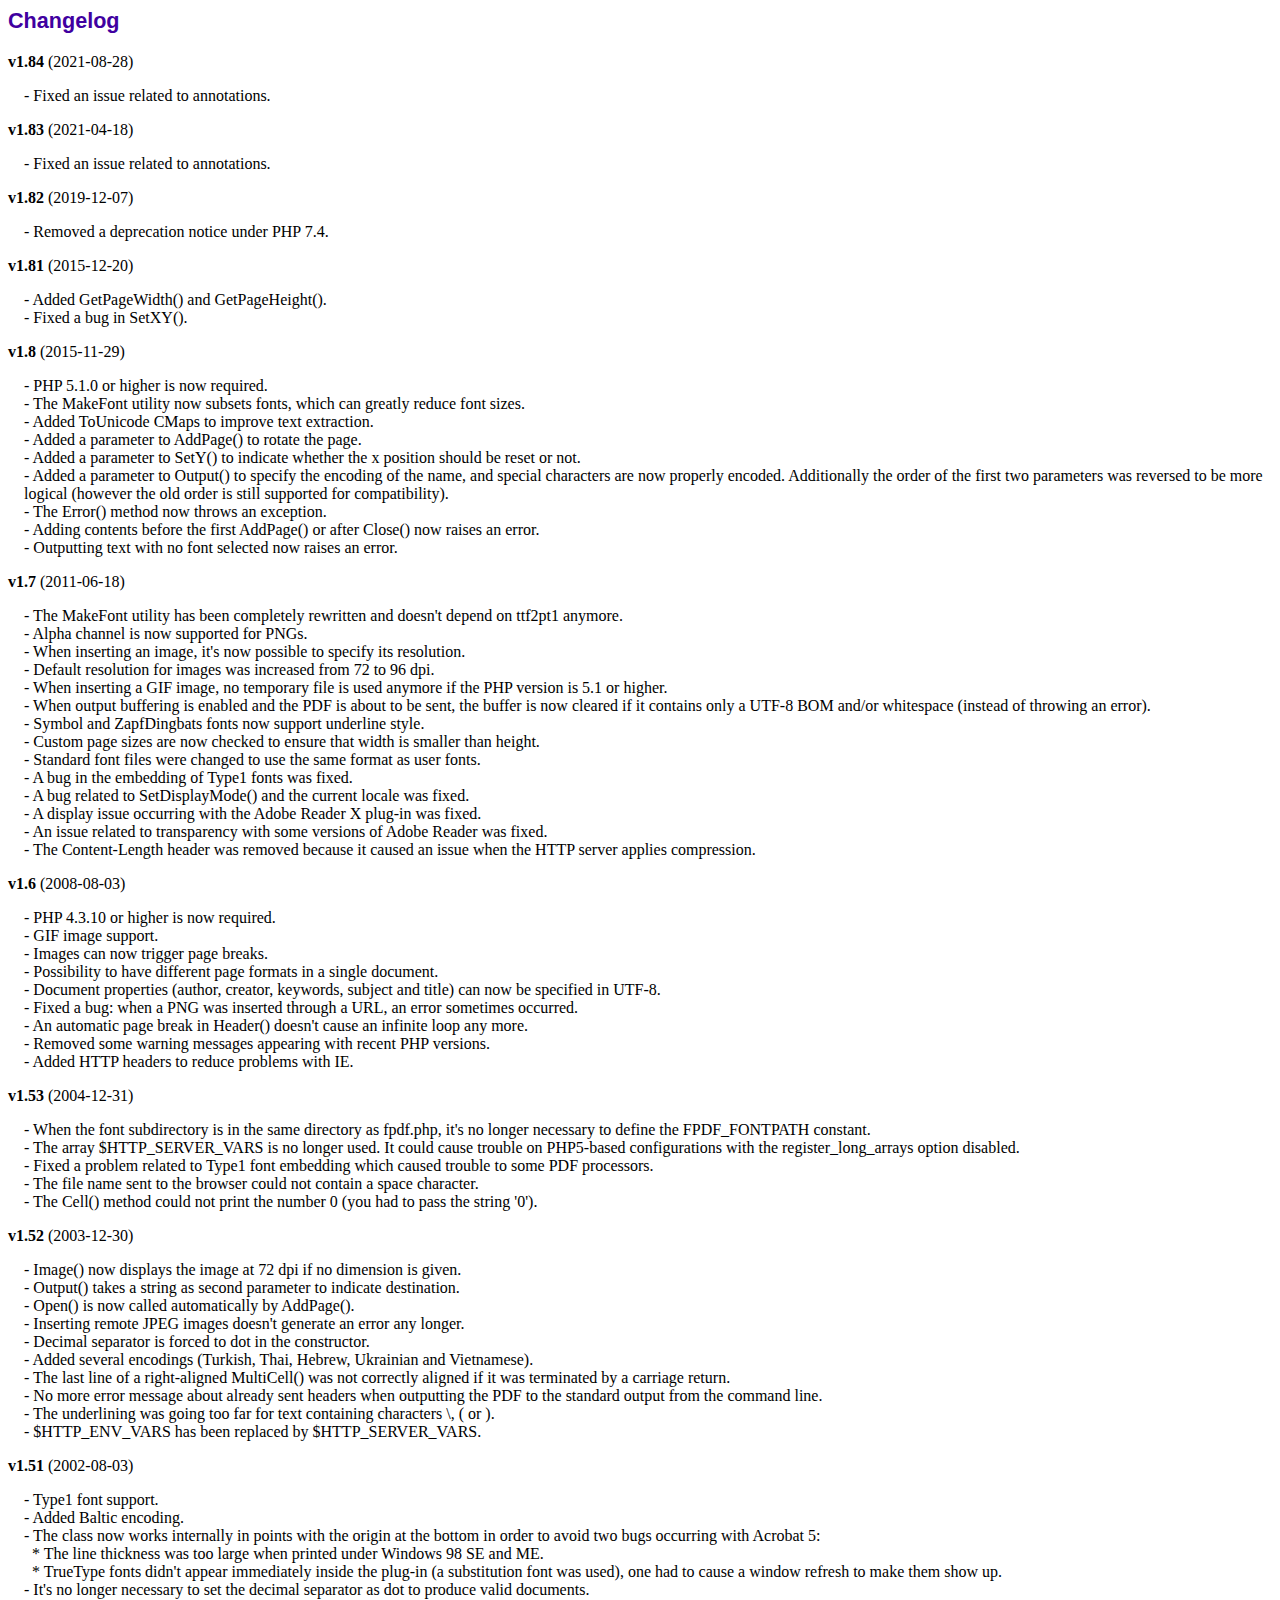
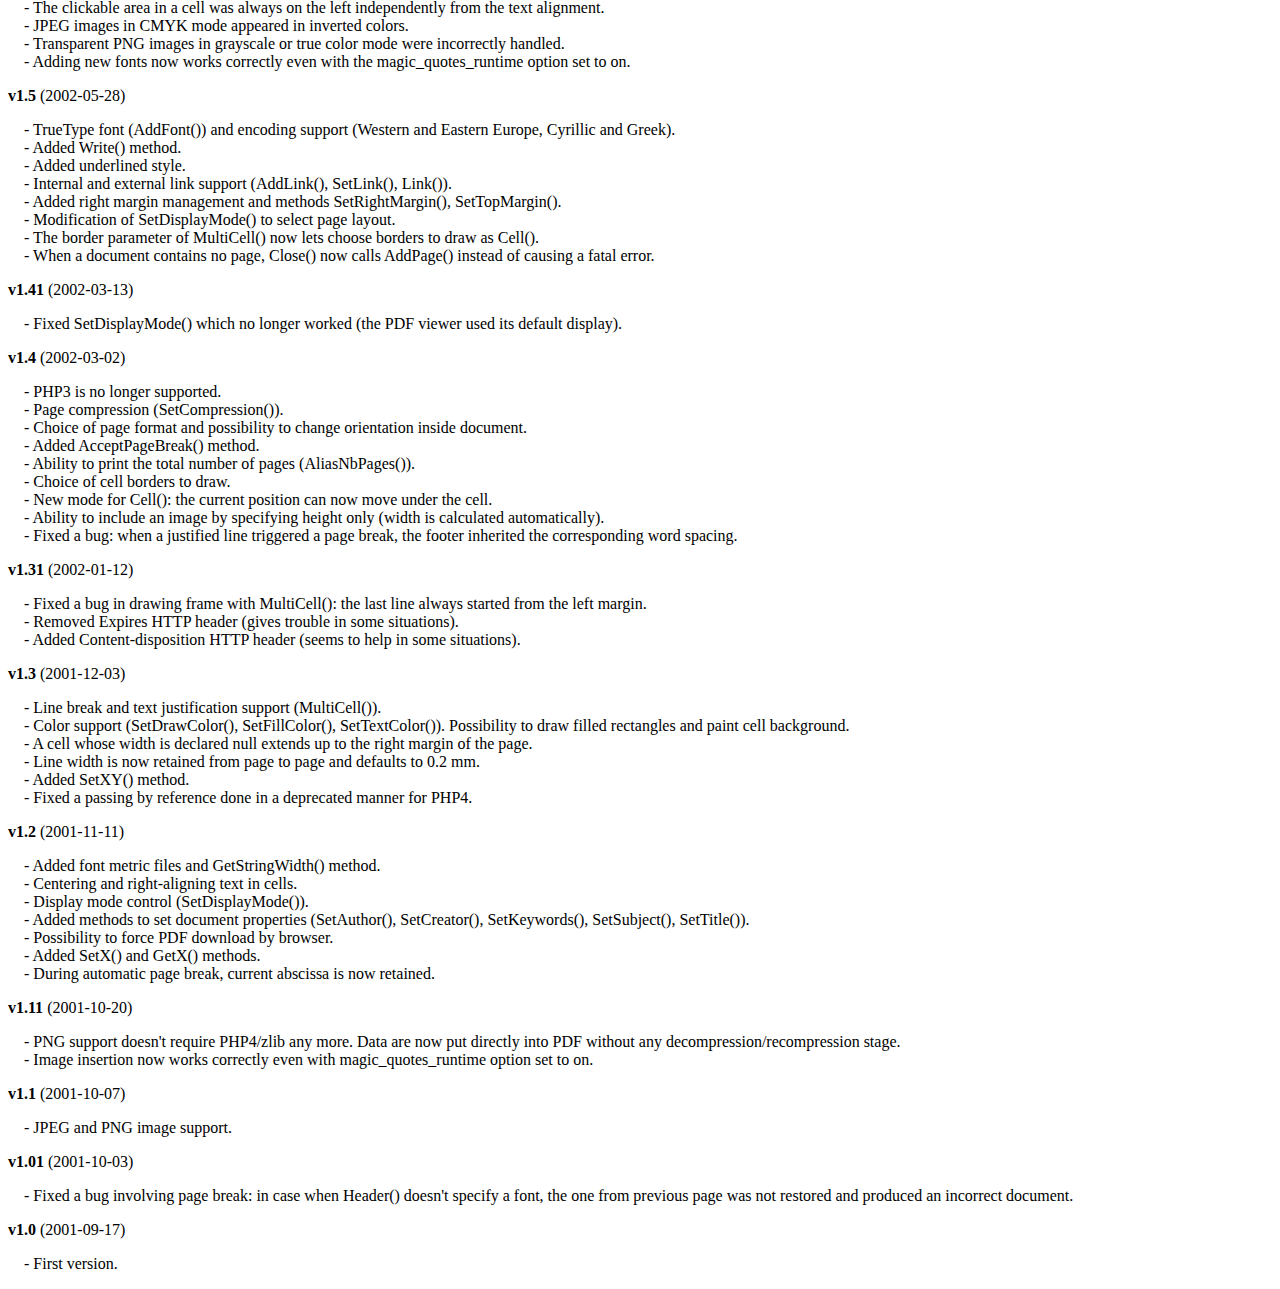
<file: admin/fpdf/changelog.htm>
<!DOCTYPE html PUBLIC "-//W3C//DTD HTML 4.01 Transitional//EN">
<html>
<head>
<meta http-equiv="Content-Type" content="text/html; charset=ISO-8859-1">
<title>Changelog</title>
<link type="text/css" rel="stylesheet" href="fpdf.css">
<style type="text/css">
dd {margin:1em 0 1em 1em}
</style>
</head>
<body>
<h1>Changelog</h1>
<dl>
<dt><strong>v1.84</strong> (2021-08-28)</dt>
<dd>
- Fixed an issue related to annotations.<br>
</dd>
<dt><strong>v1.83</strong> (2021-04-18)</dt>
<dd>
- Fixed an issue related to annotations.<br>
</dd>
<dt><strong>v1.82</strong> (2019-12-07)</dt>
<dd>
- Removed a deprecation notice under PHP 7.4.<br>
</dd>
<dt><strong>v1.81</strong> (2015-12-20)</dt>
<dd>
- Added GetPageWidth() and GetPageHeight().<br>
- Fixed a bug in SetXY().<br>
</dd>
<dt><strong>v1.8</strong> (2015-11-29)</dt>
<dd>
- PHP 5.1.0 or higher is now required.<br>
- The MakeFont utility now subsets fonts, which can greatly reduce font sizes.<br>
- Added ToUnicode CMaps to improve text extraction.<br>
- Added a parameter to AddPage() to rotate the page.<br>
- Added a parameter to SetY() to indicate whether the x position should be reset or not.<br>
- Added a parameter to Output() to specify the encoding of the name, and special characters are now properly encoded. Additionally the order of the first two parameters was reversed to be more logical (however the old order is still supported for compatibility).<br>
- The Error() method now throws an exception.<br>
- Adding contents before the first AddPage() or after Close() now raises an error.<br>
- Outputting text with no font selected now raises an error.<br>
</dd>
<dt><strong>v1.7</strong> (2011-06-18)</dt>
<dd>
- The MakeFont utility has been completely rewritten and doesn't depend on ttf2pt1 anymore.<br>
- Alpha channel is now supported for PNGs.<br>
- When inserting an image, it's now possible to specify its resolution.<br>
- Default resolution for images was increased from 72 to 96 dpi.<br>
- When inserting a GIF image, no temporary file is used anymore if the PHP version is 5.1 or higher.<br>
- When output buffering is enabled and the PDF is about to be sent, the buffer is now cleared if it contains only a UTF-8 BOM and/or whitespace (instead of throwing an error).<br>
- Symbol and ZapfDingbats fonts now support underline style.<br>
- Custom page sizes are now checked to ensure that width is smaller than height.<br>
- Standard font files were changed to use the same format as user fonts.<br>
- A bug in the embedding of Type1 fonts was fixed.<br>
- A bug related to SetDisplayMode() and the current locale was fixed.<br>
- A display issue occurring with the Adobe Reader X plug-in was fixed.<br>
- An issue related to transparency with some versions of Adobe Reader was fixed.<br>
- The Content-Length header was removed because it caused an issue when the HTTP server applies compression.<br>
</dd>
<dt><strong>v1.6</strong> (2008-08-03)</dt>
<dd>
- PHP 4.3.10 or higher is now required.<br>
- GIF image support.<br>
- Images can now trigger page breaks.<br>
- Possibility to have different page formats in a single document.<br>
- Document properties (author, creator, keywords, subject and title) can now be specified in UTF-8.<br>
- Fixed a bug: when a PNG was inserted through a URL, an error sometimes occurred.<br>
- An automatic page break in Header() doesn't cause an infinite loop any more.<br>
- Removed some warning messages appearing with recent PHP versions.<br>
- Added HTTP headers to reduce problems with IE.<br>
</dd>
<dt><strong>v1.53</strong> (2004-12-31)</dt>
<dd>
- When the font subdirectory is in the same directory as fpdf.php, it's no longer necessary to define the FPDF_FONTPATH constant.<br>
- The array $HTTP_SERVER_VARS is no longer used. It could cause trouble on PHP5-based configurations with the register_long_arrays option disabled.<br>
- Fixed a problem related to Type1 font embedding which caused trouble to some PDF processors.<br>
- The file name sent to the browser could not contain a space character.<br>
- The Cell() method could not print the number 0 (you had to pass the string '0').<br>
</dd>
<dt><strong>v1.52</strong> (2003-12-30)</dt>
<dd>
- Image() now displays the image at 72 dpi if no dimension is given.<br>
- Output() takes a string as second parameter to indicate destination.<br>
- Open() is now called automatically by AddPage().<br>
- Inserting remote JPEG images doesn't generate an error any longer.<br>
- Decimal separator is forced to dot in the constructor.<br>
- Added several encodings (Turkish, Thai, Hebrew, Ukrainian and Vietnamese).<br>
- The last line of a right-aligned MultiCell() was not correctly aligned if it was terminated by a carriage return.<br>
- No more error message about already sent headers when outputting the PDF to the standard output from the command line.<br>
- The underlining was going too far for text containing characters \, ( or ).<br>
- $HTTP_ENV_VARS has been replaced by $HTTP_SERVER_VARS.<br>
</dd>
<dt><strong>v1.51</strong> (2002-08-03)</dt>
<dd>
- Type1 font support.<br>
- Added Baltic encoding.<br>
- The class now works internally in points with the origin at the bottom in order to avoid two bugs occurring with Acrobat 5:<br>&nbsp;&nbsp;* The line thickness was too large when printed under Windows 98 SE and ME.<br>&nbsp;&nbsp;* TrueType fonts didn't appear immediately inside the plug-in (a substitution font was used), one had to cause a window refresh to make them show up.<br>
- It's no longer necessary to set the decimal separator as dot to produce valid documents.<br>
- The clickable area in a cell was always on the left independently from the text alignment.<br>
- JPEG images in CMYK mode appeared in inverted colors.<br>
- Transparent PNG images in grayscale or true color mode were incorrectly handled.<br>
- Adding new fonts now works correctly even with the magic_quotes_runtime option set to on.<br>
</dd>
<dt><strong>v1.5</strong> (2002-05-28)</dt>
<dd>
- TrueType font (AddFont()) and encoding support (Western and Eastern Europe, Cyrillic and Greek).<br>
- Added Write() method.<br>
- Added underlined style.<br>
- Internal and external link support (AddLink(), SetLink(), Link()).<br>
- Added right margin management and methods SetRightMargin(), SetTopMargin().<br>
- Modification of SetDisplayMode() to select page layout.<br>
- The border parameter of MultiCell() now lets choose borders to draw as Cell().<br>
- When a document contains no page, Close() now calls AddPage() instead of causing a fatal error.<br>
</dd>
<dt><strong>v1.41</strong> (2002-03-13)</dt>
<dd>
- Fixed SetDisplayMode() which no longer worked (the PDF viewer used its default display).<br>
</dd>
<dt><strong>v1.4</strong> (2002-03-02)</dt>
<dd>
- PHP3 is no longer supported.<br>
- Page compression (SetCompression()).<br>
- Choice of page format and possibility to change orientation inside document.<br>
- Added AcceptPageBreak() method.<br>
- Ability to print the total number of pages (AliasNbPages()).<br>
- Choice of cell borders to draw.<br>
- New mode for Cell(): the current position can now move under the cell.<br>
- Ability to include an image by specifying height only (width is calculated automatically).<br>
- Fixed a bug: when a justified line triggered a page break, the footer inherited the corresponding word spacing.<br>
</dd>
<dt><strong>v1.31</strong> (2002-01-12)</dt>
<dd>
- Fixed a bug in drawing frame with MultiCell(): the last line always started from the left margin.<br>
- Removed Expires HTTP header (gives trouble in some situations).<br>
- Added Content-disposition HTTP header (seems to help in some situations).<br>
</dd>
<dt><strong>v1.3</strong> (2001-12-03)</dt>
<dd>
- Line break and text justification support (MultiCell()).<br>
- Color support (SetDrawColor(), SetFillColor(), SetTextColor()). Possibility to draw filled rectangles and paint cell background.<br>
- A cell whose width is declared null extends up to the right margin of the page.<br>
- Line width is now retained from page to page and defaults to 0.2 mm.<br>
- Added SetXY() method.<br>
- Fixed a passing by reference done in a deprecated manner for PHP4.<br>
</dd>
<dt><strong>v1.2</strong> (2001-11-11)</dt>
<dd>
- Added font metric files and GetStringWidth() method.<br>
- Centering and right-aligning text in cells.<br>
- Display mode control (SetDisplayMode()).<br>
- Added methods to set document properties (SetAuthor(), SetCreator(), SetKeywords(), SetSubject(), SetTitle()).<br>
- Possibility to force PDF download by browser.<br>
- Added SetX() and GetX() methods.<br>
- During automatic page break, current abscissa is now retained.<br>
</dd>
<dt><strong>v1.11</strong> (2001-10-20)</dt>
<dd>
- PNG support doesn't require PHP4/zlib any more. Data are now put directly into PDF without any decompression/recompression stage.<br>
- Image insertion now works correctly even with magic_quotes_runtime option set to on.<br>
</dd>
<dt><strong>v1.1</strong> (2001-10-07)</dt>
<dd>
- JPEG and PNG image support.<br>
</dd>
<dt><strong>v1.01</strong> (2001-10-03)</dt>
<dd>
- Fixed a bug involving page break: in case when Header() doesn't specify a font, the one from previous page was not restored and produced an incorrect document.<br>
</dd>
<dt><strong>v1.0</strong> (2001-09-17)</dt>
<dd>
- First version.<br>
</dd>
</dl>
</body>
</html>
</file>
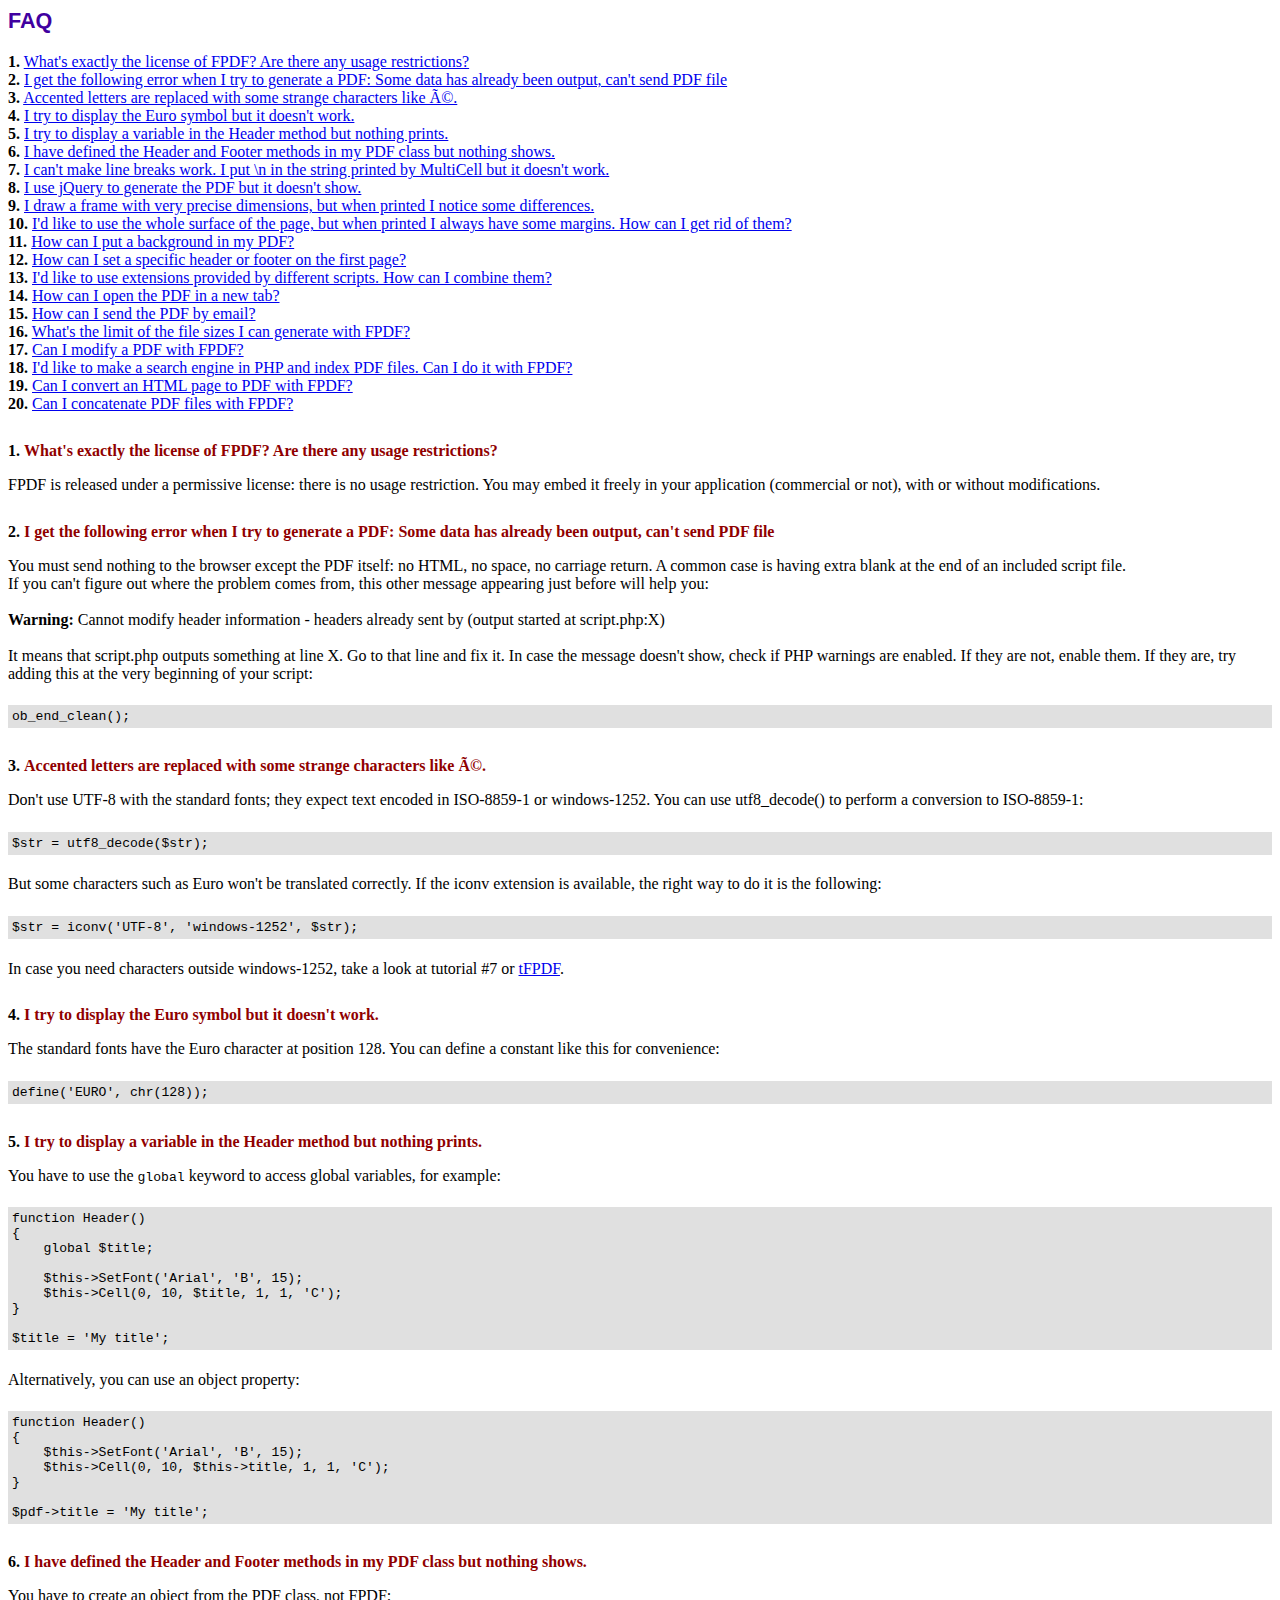
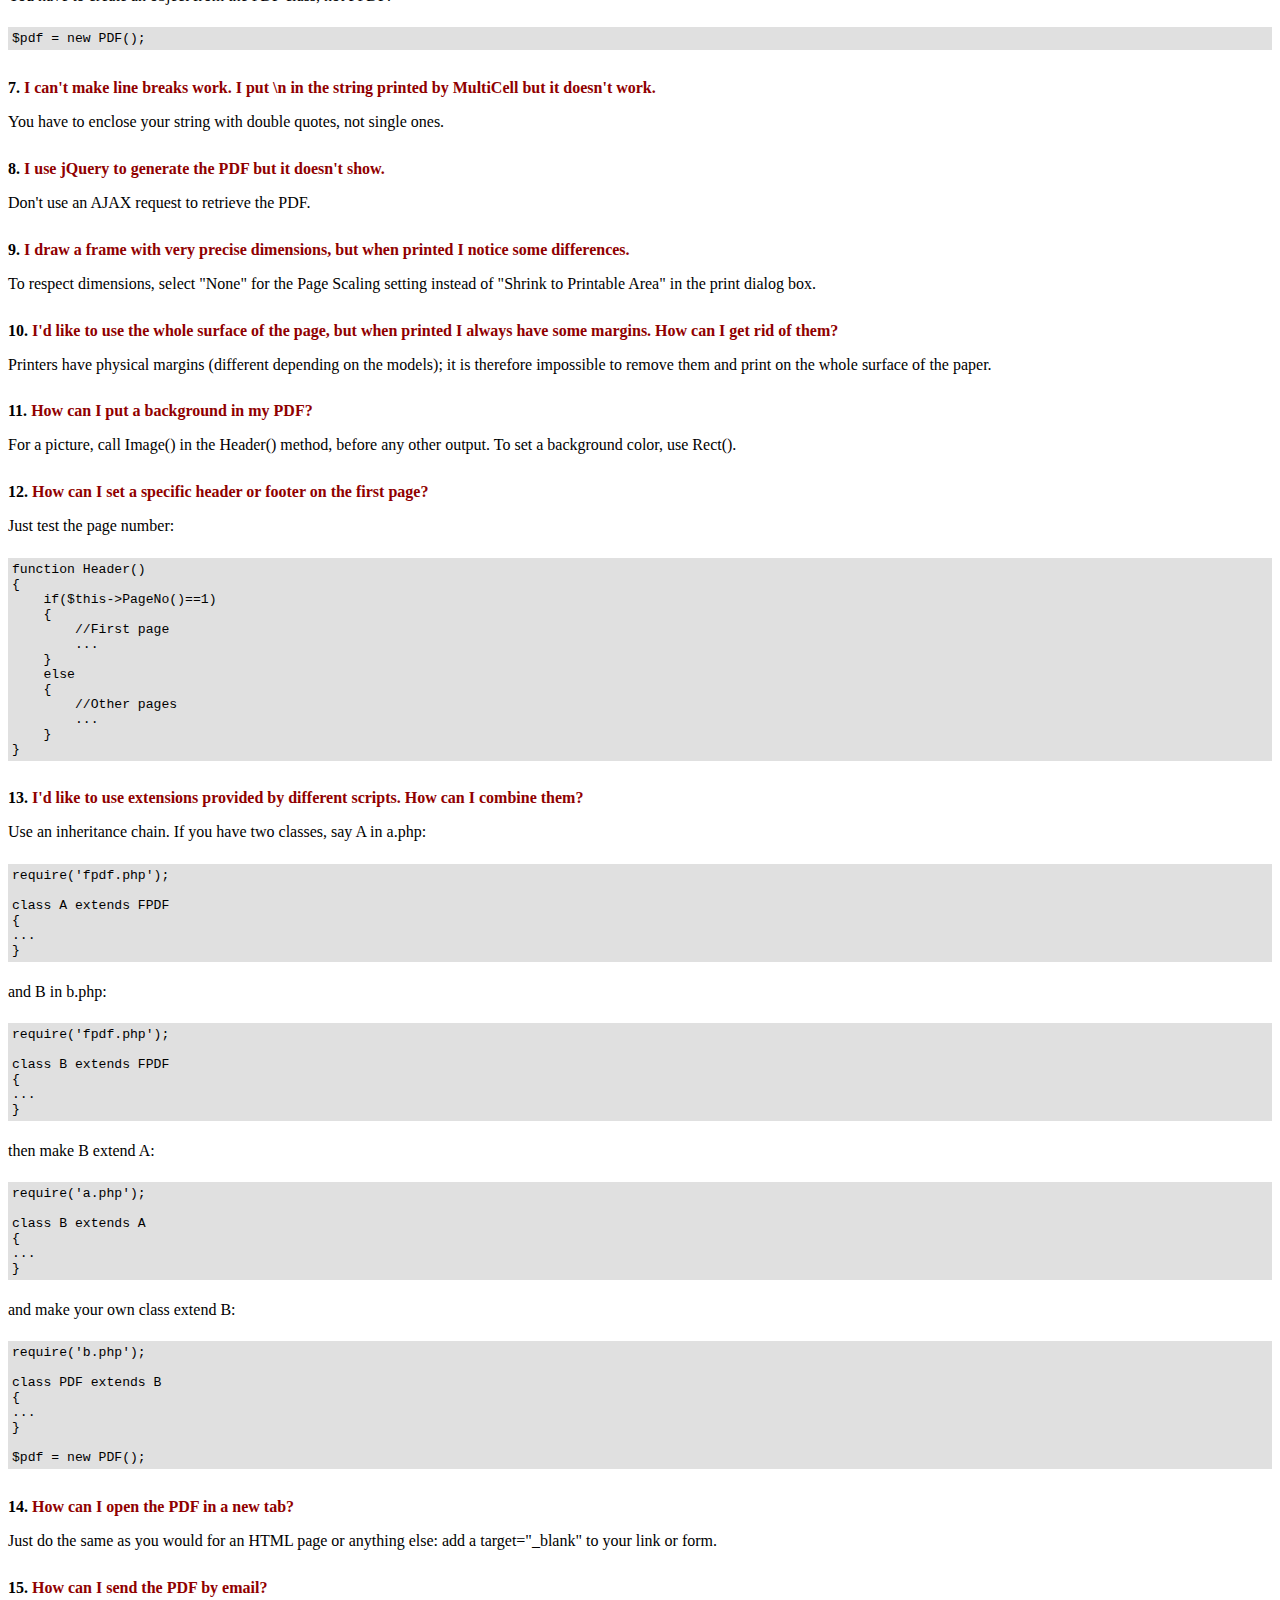
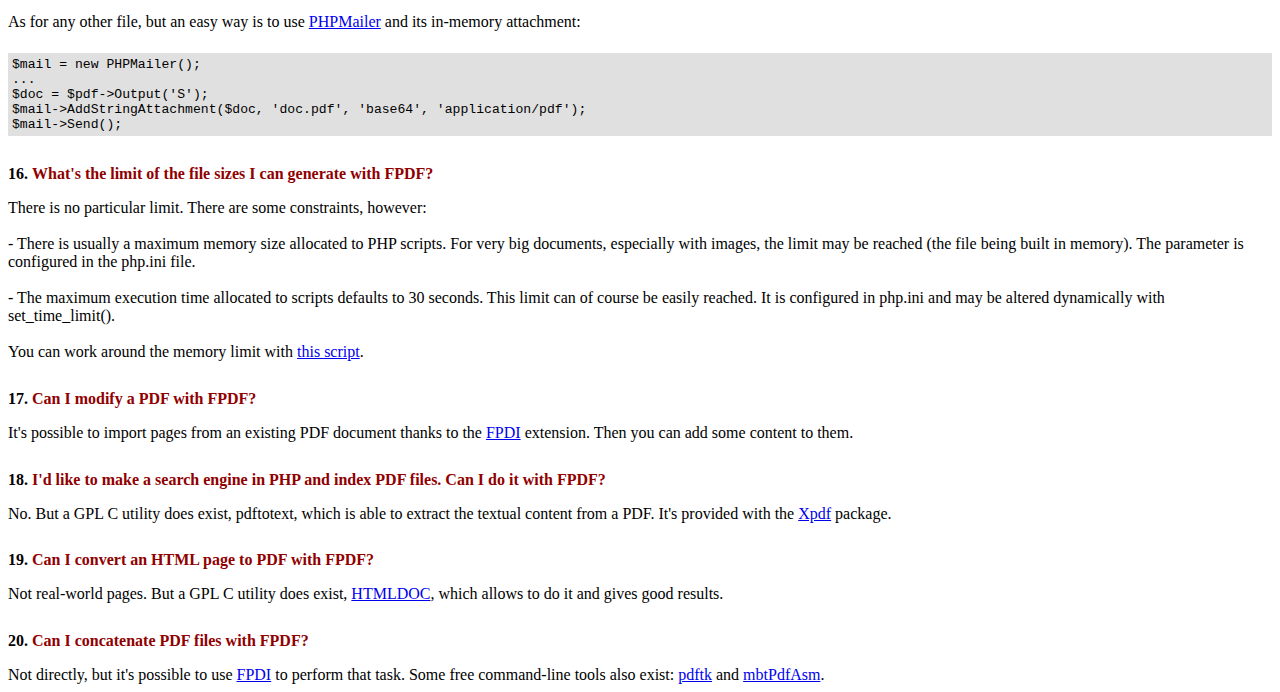
<file: admin/fpdf/FAQ.htm>
<!DOCTYPE html PUBLIC "-//W3C//DTD HTML 4.01 Transitional//EN">
<html>
<head>
<meta http-equiv="Content-Type" content="text/html; charset=ISO-8859-1">
<title>FAQ</title>
<link type="text/css" rel="stylesheet" href="fpdf.css">
<style type="text/css">
ul {list-style-type:none; margin:0; padding:0}
ul#answers li {margin-top:1.8em}
.question {font-weight:bold; color:#900000}
</style>
</head>
<body>
<h1>FAQ</h1>
<ul>
<li><b>1.</b> <a href='#q1'>What's exactly the license of FPDF? Are there any usage restrictions?</a></li>
<li><b>2.</b> <a href='#q2'>I get the following error when I try to generate a PDF: Some data has already been output, can't send PDF file</a></li>
<li><b>3.</b> <a href='#q3'>Accented letters are replaced with some strange characters like é.</a></li>
<li><b>4.</b> <a href='#q4'>I try to display the Euro symbol but it doesn't work.</a></li>
<li><b>5.</b> <a href='#q5'>I try to display a variable in the Header method but nothing prints.</a></li>
<li><b>6.</b> <a href='#q6'>I have defined the Header and Footer methods in my PDF class but nothing shows.</a></li>
<li><b>7.</b> <a href='#q7'>I can't make line breaks work. I put \n in the string printed by MultiCell but it doesn't work.</a></li>
<li><b>8.</b> <a href='#q8'>I use jQuery to generate the PDF but it doesn't show.</a></li>
<li><b>9.</b> <a href='#q9'>I draw a frame with very precise dimensions, but when printed I notice some differences.</a></li>
<li><b>10.</b> <a href='#q10'>I'd like to use the whole surface of the page, but when printed I always have some margins. How can I get rid of them?</a></li>
<li><b>11.</b> <a href='#q11'>How can I put a background in my PDF?</a></li>
<li><b>12.</b> <a href='#q12'>How can I set a specific header or footer on the first page?</a></li>
<li><b>13.</b> <a href='#q13'>I'd like to use extensions provided by different scripts. How can I combine them?</a></li>
<li><b>14.</b> <a href='#q14'>How can I open the PDF in a new tab?</a></li>
<li><b>15.</b> <a href='#q15'>How can I send the PDF by email?</a></li>
<li><b>16.</b> <a href='#q16'>What's the limit of the file sizes I can generate with FPDF?</a></li>
<li><b>17.</b> <a href='#q17'>Can I modify a PDF with FPDF?</a></li>
<li><b>18.</b> <a href='#q18'>I'd like to make a search engine in PHP and index PDF files. Can I do it with FPDF?</a></li>
<li><b>19.</b> <a href='#q19'>Can I convert an HTML page to PDF with FPDF?</a></li>
<li><b>20.</b> <a href='#q20'>Can I concatenate PDF files with FPDF?</a></li>
</ul>

<ul id='answers'>
<li id='q1'>
<p><b>1.</b> <span class='question'>What's exactly the license of FPDF? Are there any usage restrictions?</span></p>
FPDF is released under a permissive license: there is no usage restriction. You may embed it
freely in your application (commercial or not), with or without modifications.
</li>

<li id='q2'>
<p><b>2.</b> <span class='question'>I get the following error when I try to generate a PDF: Some data has already been output, can't send PDF file</span></p>
You must send nothing to the browser except the PDF itself: no HTML, no space, no carriage return. A common
case is having extra blank at the end of an included script file.<br>
If you can't figure out where the problem comes from, this other message appearing just before will help you:<br>
<br>
<b>Warning:</b> Cannot modify header information - headers already sent by (output started at script.php:X)<br>
<br>
It means that script.php outputs something at line X. Go to that line and fix it.
In case the message doesn't show, check if PHP warnings are enabled. If they are not, enable them. If they are,
try adding this at the very beginning of your script:
<div class="doc-source">
<pre><code>ob_end_clean();</code></pre>
</div>
</li>

<li id='q3'>
<p><b>3.</b> <span class='question'>Accented letters are replaced with some strange characters like é.</span></p>
Don't use UTF-8 with the standard fonts; they expect text encoded in ISO-8859-1 or windows-1252.
You can use utf8_decode() to perform a conversion to ISO-8859-1:
<div class="doc-source">
<pre><code>$str = utf8_decode($str);</code></pre>
</div>
But some characters such as Euro won't be translated correctly. If the iconv extension is available, the
right way to do it is the following:
<div class="doc-source">
<pre><code>$str = iconv('UTF-8', 'windows-1252', $str);</code></pre>
</div>
In case you need characters outside windows-1252, take a look at tutorial #7 or
<a href="http://www.fpdf.org/?go=script&amp;id=92" target="_blank">tFPDF</a>.
</li>

<li id='q4'>
<p><b>4.</b> <span class='question'>I try to display the Euro symbol but it doesn't work.</span></p>
The standard fonts have the Euro character at position 128. You can define a constant like this
for convenience:
<div class="doc-source">
<pre><code>define('EURO', chr(128));</code></pre>
</div>
</li>

<li id='q5'>
<p><b>5.</b> <span class='question'>I try to display a variable in the Header method but nothing prints.</span></p>
You have to use the <code>global</code> keyword to access global variables, for example:
<div class="doc-source">
<pre><code>function Header()
{
    global $title;

    $this-&gt;SetFont('Arial', 'B', 15);
    $this-&gt;Cell(0, 10, $title, 1, 1, 'C');
}

$title = 'My title';</code></pre>
</div>
Alternatively, you can use an object property:
<div class="doc-source">
<pre><code>function Header()
{
    $this-&gt;SetFont('Arial', 'B', 15);
    $this-&gt;Cell(0, 10, $this-&gt;title, 1, 1, 'C');
}

$pdf-&gt;title = 'My title';</code></pre>
</div>
</li>

<li id='q6'>
<p><b>6.</b> <span class='question'>I have defined the Header and Footer methods in my PDF class but nothing shows.</span></p>
You have to create an object from the PDF class, not FPDF:
<div class="doc-source">
<pre><code>$pdf = new PDF();</code></pre>
</div>
</li>

<li id='q7'>
<p><b>7.</b> <span class='question'>I can't make line breaks work. I put \n in the string printed by MultiCell but it doesn't work.</span></p>
You have to enclose your string with double quotes, not single ones.
</li>

<li id='q8'>
<p><b>8.</b> <span class='question'>I use jQuery to generate the PDF but it doesn't show.</span></p>
Don't use an AJAX request to retrieve the PDF.
</li>

<li id='q9'>
<p><b>9.</b> <span class='question'>I draw a frame with very precise dimensions, but when printed I notice some differences.</span></p>
To respect dimensions, select "None" for the Page Scaling setting instead of "Shrink to Printable Area" in the print dialog box.
</li>

<li id='q10'>
<p><b>10.</b> <span class='question'>I'd like to use the whole surface of the page, but when printed I always have some margins. How can I get rid of them?</span></p>
Printers have physical margins (different depending on the models); it is therefore impossible to remove
them and print on the whole surface of the paper.
</li>

<li id='q11'>
<p><b>11.</b> <span class='question'>How can I put a background in my PDF?</span></p>
For a picture, call Image() in the Header() method, before any other output. To set a background color, use Rect().
</li>

<li id='q12'>
<p><b>12.</b> <span class='question'>How can I set a specific header or footer on the first page?</span></p>
Just test the page number:
<div class="doc-source">
<pre><code>function Header()
{
    if($this-&gt;PageNo()==1)
    {
        //First page
        ...
    }
    else
    {
        //Other pages
        ...
    }
}</code></pre>
</div>
</li>

<li id='q13'>
<p><b>13.</b> <span class='question'>I'd like to use extensions provided by different scripts. How can I combine them?</span></p>
Use an inheritance chain. If you have two classes, say A in a.php:
<div class="doc-source">
<pre><code>require('fpdf.php');

class A extends FPDF
{
...
}</code></pre>
</div>
and B in b.php:
<div class="doc-source">
<pre><code>require('fpdf.php');

class B extends FPDF
{
...
}</code></pre>
</div>
then make B extend A:
<div class="doc-source">
<pre><code>require('a.php');

class B extends A
{
...
}</code></pre>
</div>
and make your own class extend B:
<div class="doc-source">
<pre><code>require('b.php');

class PDF extends B
{
...
}

$pdf = new PDF();</code></pre>
</div>
</li>

<li id='q14'>
<p><b>14.</b> <span class='question'>How can I open the PDF in a new tab?</span></p>
Just do the same as you would for an HTML page or anything else: add a target="_blank" to your link or form.
</li>

<li id='q15'>
<p><b>15.</b> <span class='question'>How can I send the PDF by email?</span></p>
As for any other file, but an easy way is to use <a href="https://github.com/PHPMailer/PHPMailer" target="_blank">PHPMailer</a> and
its in-memory attachment:
<div class="doc-source">
<pre><code>$mail = new PHPMailer();
...
$doc = $pdf-&gt;Output('S');
$mail-&gt;AddStringAttachment($doc, 'doc.pdf', 'base64', 'application/pdf');
$mail-&gt;Send();</code></pre>
</div>
</li>

<li id='q16'>
<p><b>16.</b> <span class='question'>What's the limit of the file sizes I can generate with FPDF?</span></p>
There is no particular limit. There are some constraints, however:
<br>
<br>
- There is usually a maximum memory size allocated to PHP scripts. For very big documents,
especially with images, the limit may be reached (the file being built in memory). The
parameter is configured in the php.ini file.
<br>
<br>
- The maximum execution time allocated to scripts defaults to 30 seconds. This limit can of course
be easily reached. It is configured in php.ini and may be altered dynamically with set_time_limit().
<br>
<br>
You can work around the memory limit with <a href="http://www.fpdf.org/?go=script&amp;id=76" target="_blank">this script</a>.
</li>

<li id='q17'>
<p><b>17.</b> <span class='question'>Can I modify a PDF with FPDF?</span></p>
It's possible to import pages from an existing PDF document thanks to the
<a href="https://www.setasign.com/products/fpdi/about/" target="_blank">FPDI</a> extension.
Then you can add some content to them.
</li>

<li id='q18'>
<p><b>18.</b> <span class='question'>I'd like to make a search engine in PHP and index PDF files. Can I do it with FPDF?</span></p>
No. But a GPL C utility does exist, pdftotext, which is able to extract the textual content from a PDF.
It's provided with the <a href="https://www.xpdfreader.com" target="_blank">Xpdf</a> package.
</li>

<li id='q19'>
<p><b>19.</b> <span class='question'>Can I convert an HTML page to PDF with FPDF?</span></p>
Not real-world pages. But a GPL C utility does exist, <a href="https://www.msweet.org/htmldoc/" target="_blank">HTMLDOC</a>,
which allows to do it and gives good results.
</li>

<li id='q20'>
<p><b>20.</b> <span class='question'>Can I concatenate PDF files with FPDF?</span></p>
Not directly, but it's possible to use <a href="https://www.setasign.com/products/fpdi/demos/concatenate-fake/" target="_blank">FPDI</a>
to perform that task. Some free command-line tools also exist:
<a href="https://www.pdflabs.com/tools/pdftk-the-pdf-toolkit/" target="_blank">pdftk</a> and
<a href="http://thierry.schmit.free.fr/spip/spip.php?article15" target="_blank">mbtPdfAsm</a>.
</li>
</ul>
</body>
</html>
</file>
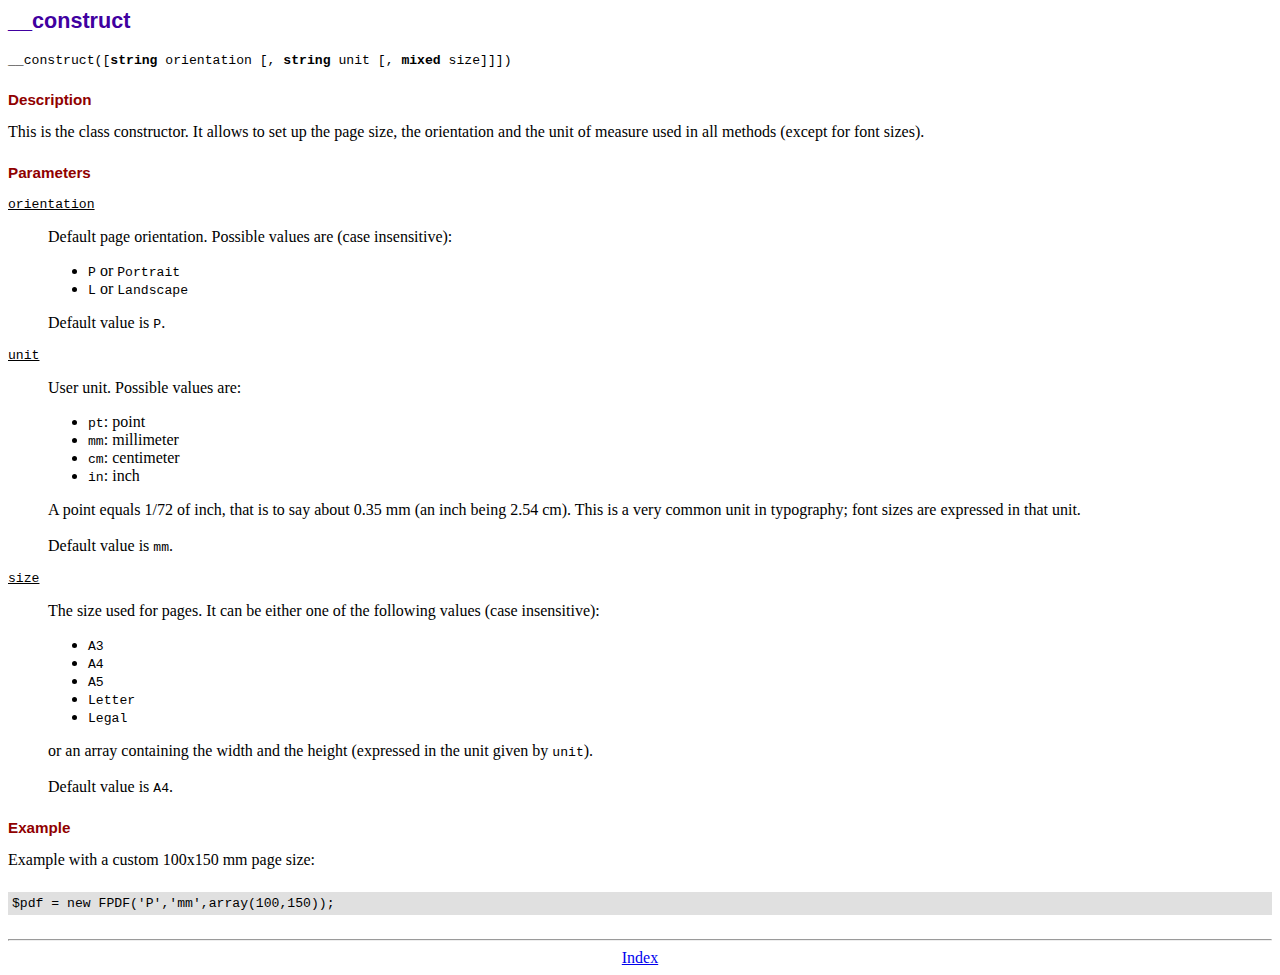
<file: admin/fpdf/doc/__construct.htm>
<!DOCTYPE html PUBLIC "-//W3C//DTD HTML 4.01 Transitional//EN">
<html>
<head>
<meta http-equiv="Content-Type" content="text/html; charset=ISO-8859-1">
<title>__construct</title>
<link type="text/css" rel="stylesheet" href="../fpdf.css">
</head>
<body>
<h1>__construct</h1>
<code>__construct([<b>string</b> orientation [, <b>string</b> unit [, <b>mixed</b> size]]])</code>
<h2>Description</h2>
This is the class constructor. It allows to set up the page size, the orientation and the
unit of measure used in all methods (except for font sizes).
<h2>Parameters</h2>
<dl class="param">
<dt><code>orientation</code></dt>
<dd>
Default page orientation. Possible values are (case insensitive):
<ul>
<li><code>P</code> or <code>Portrait</code></li>
<li><code>L</code> or <code>Landscape</code></li>
</ul>
Default value is <code>P</code>.
</dd>
<dt><code>unit</code></dt>
<dd>
User unit. Possible values are:
<ul>
<li><code>pt</code>: point</li>
<li><code>mm</code>: millimeter</li>
<li><code>cm</code>: centimeter</li>
<li><code>in</code>: inch</li>
</ul>
A point equals 1/72 of inch, that is to say about 0.35 mm (an inch being 2.54 cm). This
is a very common unit in typography; font sizes are expressed in that unit.
<br>
<br>
Default value is <code>mm</code>.
</dd>
<dt><code>size</code></dt>
<dd>
The size used for pages. It can be either one of the following values (case insensitive):
<ul>
<li><code>A3</code></li>
<li><code>A4</code></li>
<li><code>A5</code></li>
<li><code>Letter</code></li>
<li><code>Legal</code></li>
</ul>
or an array containing the width and the height (expressed in the unit given by <code>unit</code>).<br>
<br>
Default value is <code>A4</code>.
</dd>
</dl>
<h2>Example</h2>
Example with a custom 100x150 mm page size:
<div class="doc-source">
<pre><code>$pdf = new FPDF('P','mm',array(100,150));</code></pre>
</div>
<hr style="margin-top:1.5em">
<div style="text-align:center"><a href="index.htm">Index</a></div>
</body>
</html>
</file>
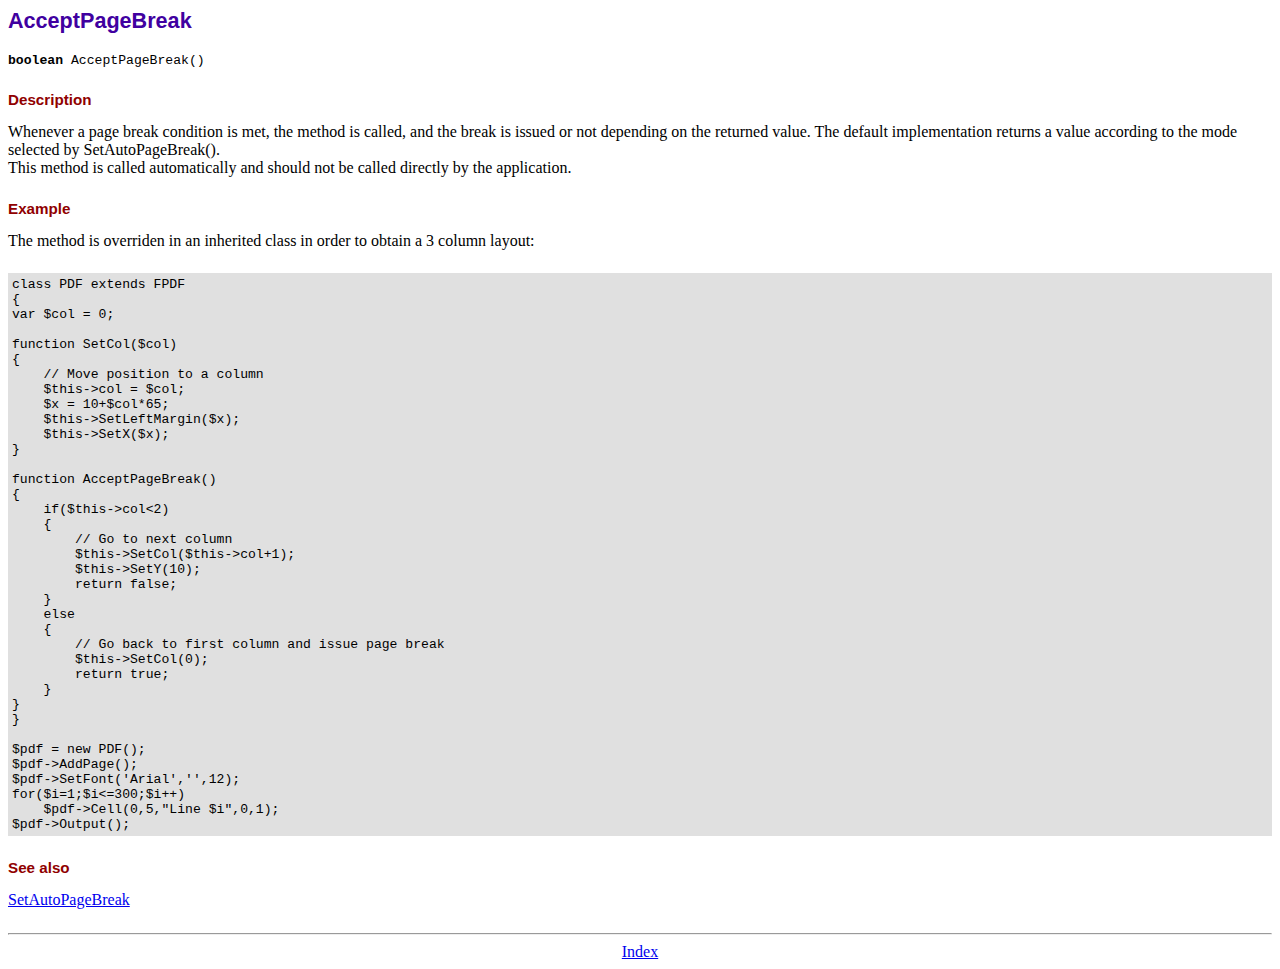
<file: admin/fpdf/doc/acceptpagebreak.htm>
<!DOCTYPE html PUBLIC "-//W3C//DTD HTML 4.01 Transitional//EN">
<html>
<head>
<meta http-equiv="Content-Type" content="text/html; charset=ISO-8859-1">
<title>AcceptPageBreak</title>
<link type="text/css" rel="stylesheet" href="../fpdf.css">
</head>
<body>
<h1>AcceptPageBreak</h1>
<code><b>boolean</b> AcceptPageBreak()</code>
<h2>Description</h2>
Whenever a page break condition is met, the method is called, and the break is issued or not
depending on the returned value. The default implementation returns a value according to the
mode selected by SetAutoPageBreak().
<br>
This method is called automatically and should not be called directly by the application.
<h2>Example</h2>
The method is overriden in an inherited class in order to obtain a 3 column layout:
<div class="doc-source">
<pre><code>class PDF extends FPDF
{
var $col = 0;

function SetCol($col)
{
    // Move position to a column
    $this-&gt;col = $col;
    $x = 10+$col*65;
    $this-&gt;SetLeftMargin($x);
    $this-&gt;SetX($x);
}

function AcceptPageBreak()
{
    if($this-&gt;col&lt;2)
    {
        // Go to next column
        $this-&gt;SetCol($this-&gt;col+1);
        $this-&gt;SetY(10);
        return false;
    }
    else
    {
        // Go back to first column and issue page break
        $this-&gt;SetCol(0);
        return true;
    }
}
}

$pdf = new PDF();
$pdf-&gt;AddPage();
$pdf-&gt;SetFont('Arial','',12);
for($i=1;$i&lt;=300;$i++)
    $pdf-&gt;Cell(0,5,"Line $i",0,1);
$pdf-&gt;Output();</code></pre>
</div>
<h2>See also</h2>
<a href="setautopagebreak.htm">SetAutoPageBreak</a>
<hr style="margin-top:1.5em">
<div style="text-align:center"><a href="index.htm">Index</a></div>
</body>
</html>
</file>
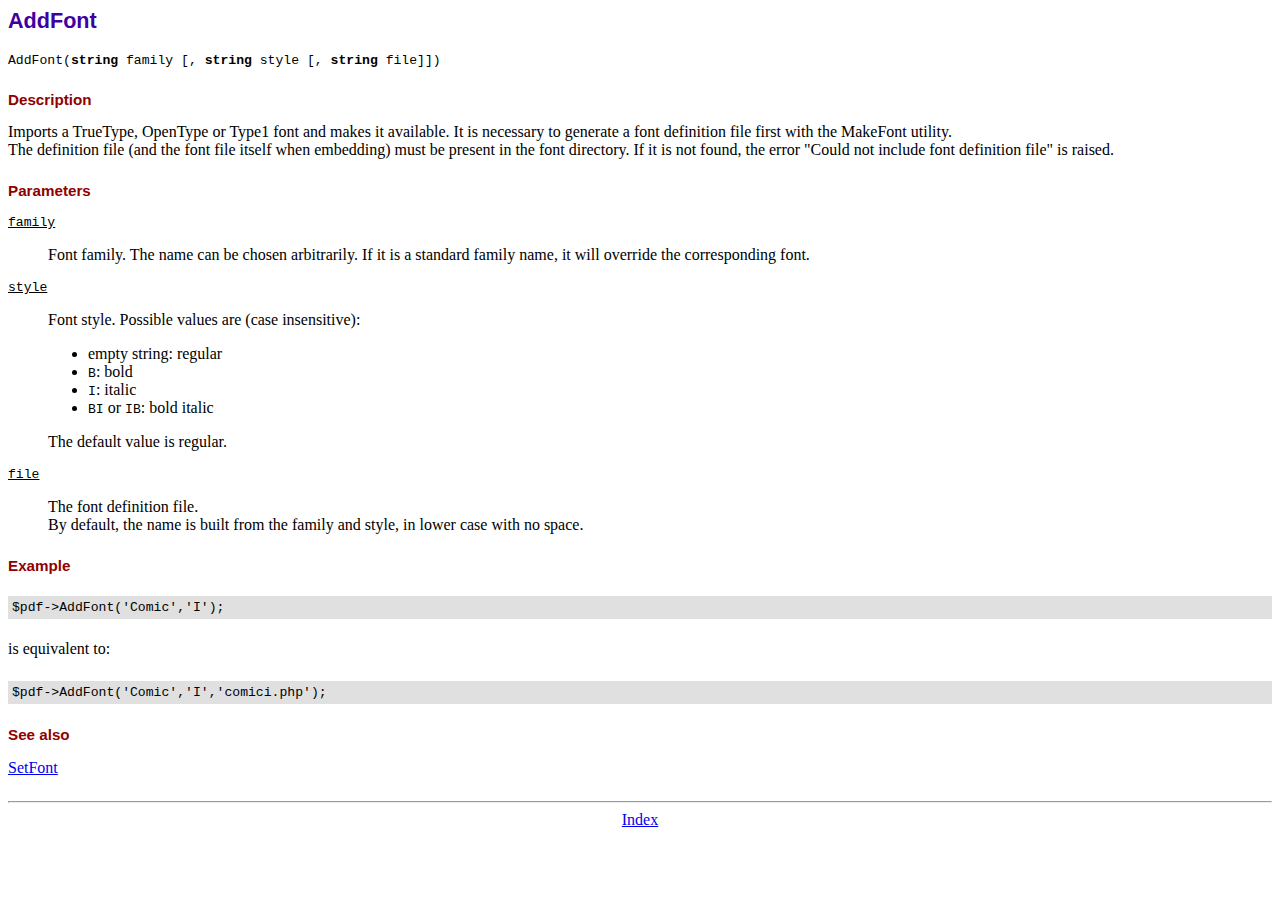
<file: admin/fpdf/doc/addfont.htm>
<!DOCTYPE html PUBLIC "-//W3C//DTD HTML 4.01 Transitional//EN">
<html>
<head>
<meta http-equiv="Content-Type" content="text/html; charset=ISO-8859-1">
<title>AddFont</title>
<link type="text/css" rel="stylesheet" href="../fpdf.css">
</head>
<body>
<h1>AddFont</h1>
<code>AddFont(<b>string</b> family [, <b>string</b> style [, <b>string</b> file]])</code>
<h2>Description</h2>
Imports a TrueType, OpenType or Type1 font and makes it available. It is necessary to generate a font
definition file first with the MakeFont utility.
<br>
The definition file (and the font file itself when embedding) must be present in the font directory.
If it is not found, the error "Could not include font definition file" is raised.
<h2>Parameters</h2>
<dl class="param">
<dt><code>family</code></dt>
<dd>
Font family. The name can be chosen arbitrarily. If it is a standard family name, it will
override the corresponding font.
</dd>
<dt><code>style</code></dt>
<dd>
Font style. Possible values are (case insensitive):
<ul>
<li>empty string: regular</li>
<li><code>B</code>: bold</li>
<li><code>I</code>: italic</li>
<li><code>BI</code> or <code>IB</code>: bold italic</li>
</ul>
The default value is regular.
</dd>
<dt><code>file</code></dt>
<dd>
The font definition file.
<br>
By default, the name is built from the family and style, in lower case with no space.
</dd>
</dl>
<h2>Example</h2>
<div class="doc-source">
<pre><code>$pdf-&gt;AddFont('Comic','I');</code></pre>
</div>
is equivalent to:
<div class="doc-source">
<pre><code>$pdf-&gt;AddFont('Comic','I','comici.php');</code></pre>
</div>
<h2>See also</h2>
<a href="setfont.htm">SetFont</a>
<hr style="margin-top:1.5em">
<div style="text-align:center"><a href="index.htm">Index</a></div>
</body>
</html>
</file>
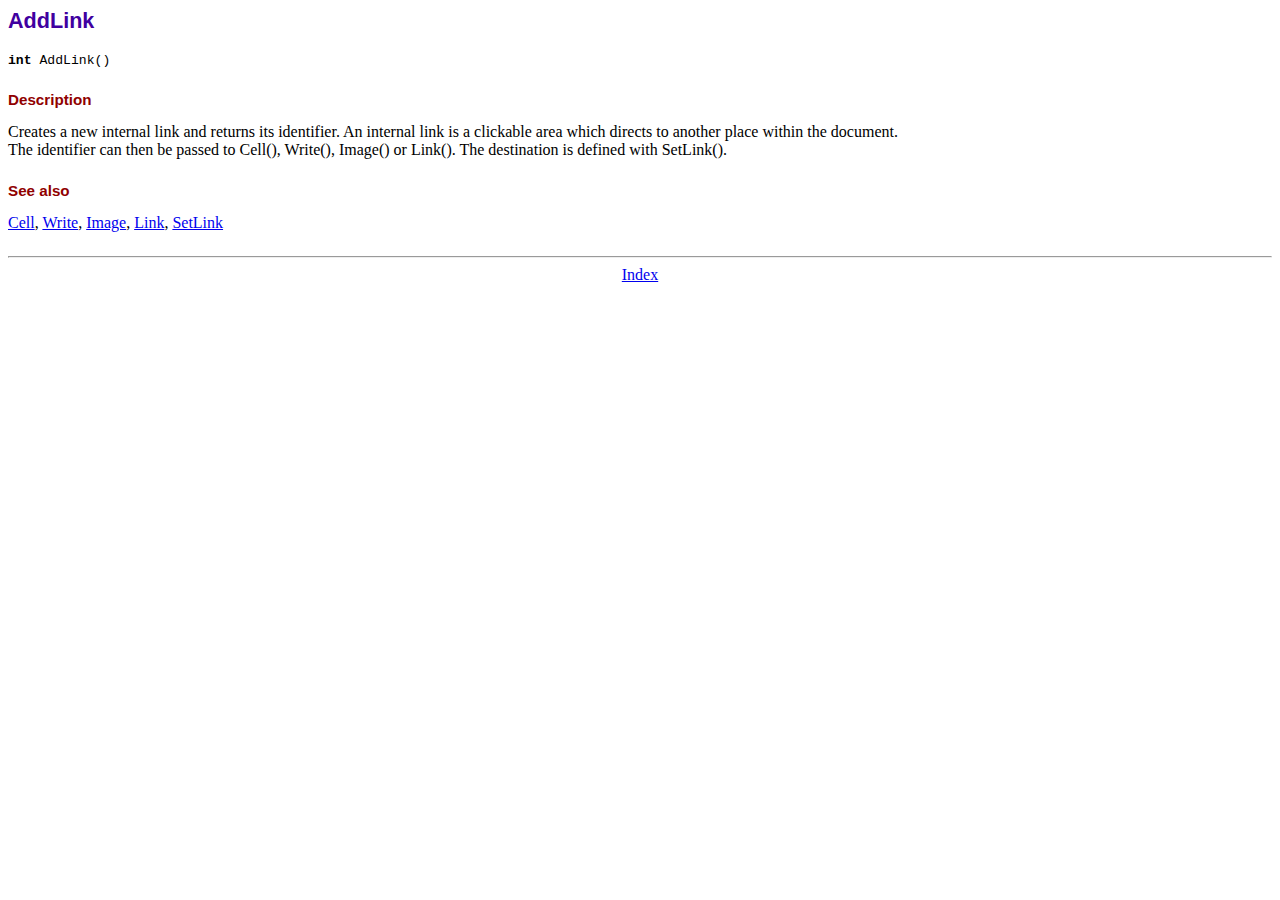
<file: admin/fpdf/doc/addlink.htm>
<!DOCTYPE html PUBLIC "-//W3C//DTD HTML 4.01 Transitional//EN">
<html>
<head>
<meta http-equiv="Content-Type" content="text/html; charset=ISO-8859-1">
<title>AddLink</title>
<link type="text/css" rel="stylesheet" href="../fpdf.css">
</head>
<body>
<h1>AddLink</h1>
<code><b>int</b> AddLink()</code>
<h2>Description</h2>
Creates a new internal link and returns its identifier. An internal link is a clickable area
which directs to another place within the document.
<br>
The identifier can then be passed to Cell(), Write(), Image() or Link(). The destination is
defined with SetLink().
<h2>See also</h2>
<a href="cell.htm">Cell</a>,
<a href="write.htm">Write</a>,
<a href="image.htm">Image</a>,
<a href="link.htm">Link</a>,
<a href="setlink.htm">SetLink</a>
<hr style="margin-top:1.5em">
<div style="text-align:center"><a href="index.htm">Index</a></div>
</body>
</html>
</file>
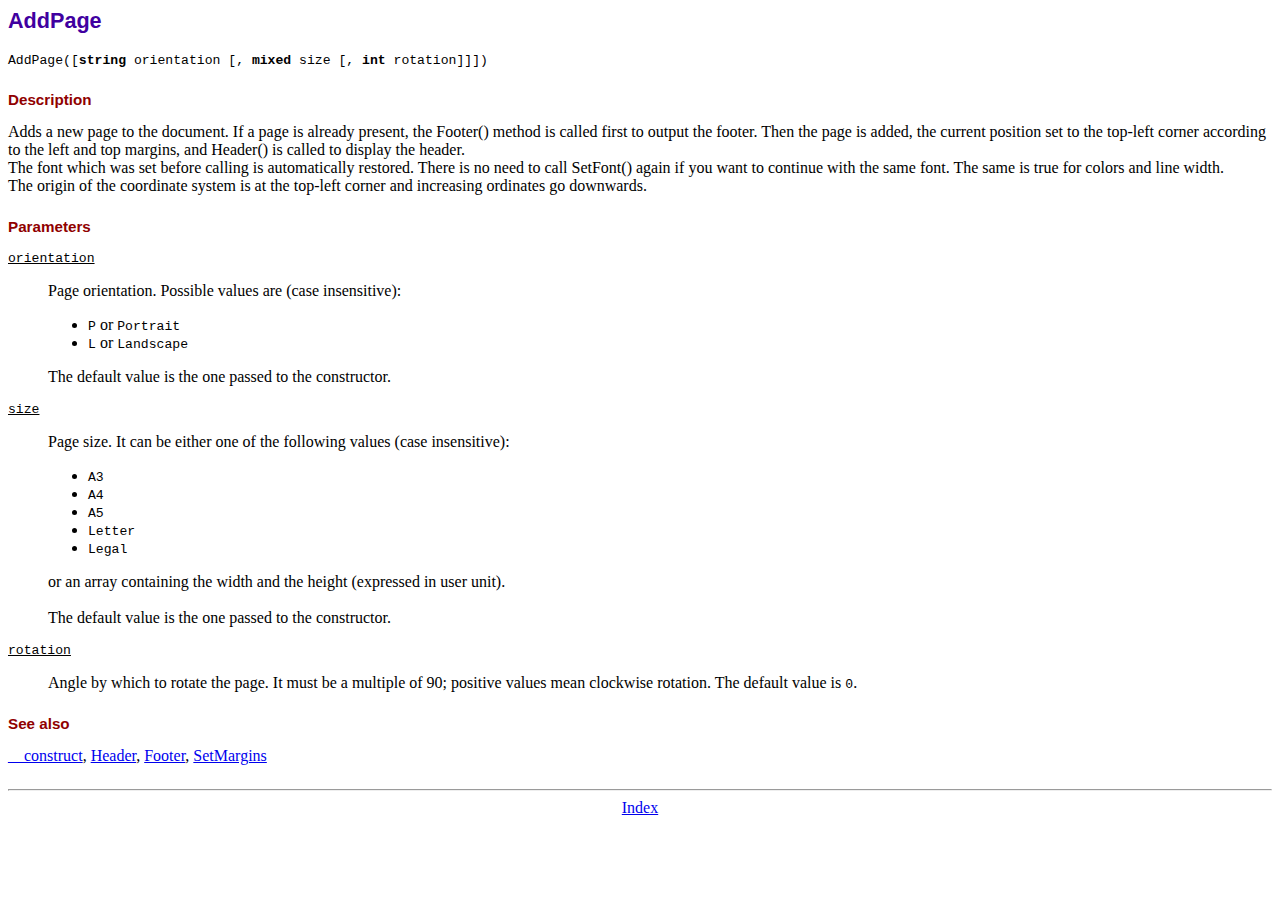
<file: admin/fpdf/doc/addpage.htm>
<!DOCTYPE html PUBLIC "-//W3C//DTD HTML 4.01 Transitional//EN">
<html>
<head>
<meta http-equiv="Content-Type" content="text/html; charset=ISO-8859-1">
<title>AddPage</title>
<link type="text/css" rel="stylesheet" href="../fpdf.css">
</head>
<body>
<h1>AddPage</h1>
<code>AddPage([<b>string</b> orientation [, <b>mixed</b> size [, <b>int</b> rotation]]])</code>
<h2>Description</h2>
Adds a new page to the document. If a page is already present, the Footer() method is called
first to output the footer. Then the page is added, the current position set to the top-left
corner according to the left and top margins, and Header() is called to display the header.
<br>
The font which was set before calling is automatically restored. There is no need to call
SetFont() again if you want to continue with the same font. The same is true for colors and
line width.
<br>
The origin of the coordinate system is at the top-left corner and increasing ordinates go
downwards.
<h2>Parameters</h2>
<dl class="param">
<dt><code>orientation</code></dt>
<dd>
Page orientation. Possible values are (case insensitive):
<ul>
<li><code>P</code> or <code>Portrait</code></li>
<li><code>L</code> or <code>Landscape</code></li>
</ul>
The default value is the one passed to the constructor.
</dd>
<dt><code>size</code></dt>
<dd>
Page size. It can be either one of the following values (case insensitive):
<ul>
<li><code>A3</code></li>
<li><code>A4</code></li>
<li><code>A5</code></li>
<li><code>Letter</code></li>
<li><code>Legal</code></li>
</ul>
or an array containing the width and the height (expressed in user unit).<br>
<br>
The default value is the one passed to the constructor.
</dd>
<dt><code>rotation</code></dt>
<dd>
Angle by which to rotate the page. It must be a multiple of 90; positive values
mean clockwise rotation. The default value is <code>0</code>.
</dd>
</dl>
<h2>See also</h2>
<a href="__construct.htm">__construct</a>,
<a href="header.htm">Header</a>,
<a href="footer.htm">Footer</a>,
<a href="setmargins.htm">SetMargins</a>
<hr style="margin-top:1.5em">
<div style="text-align:center"><a href="index.htm">Index</a></div>
</body>
</html>
</file>
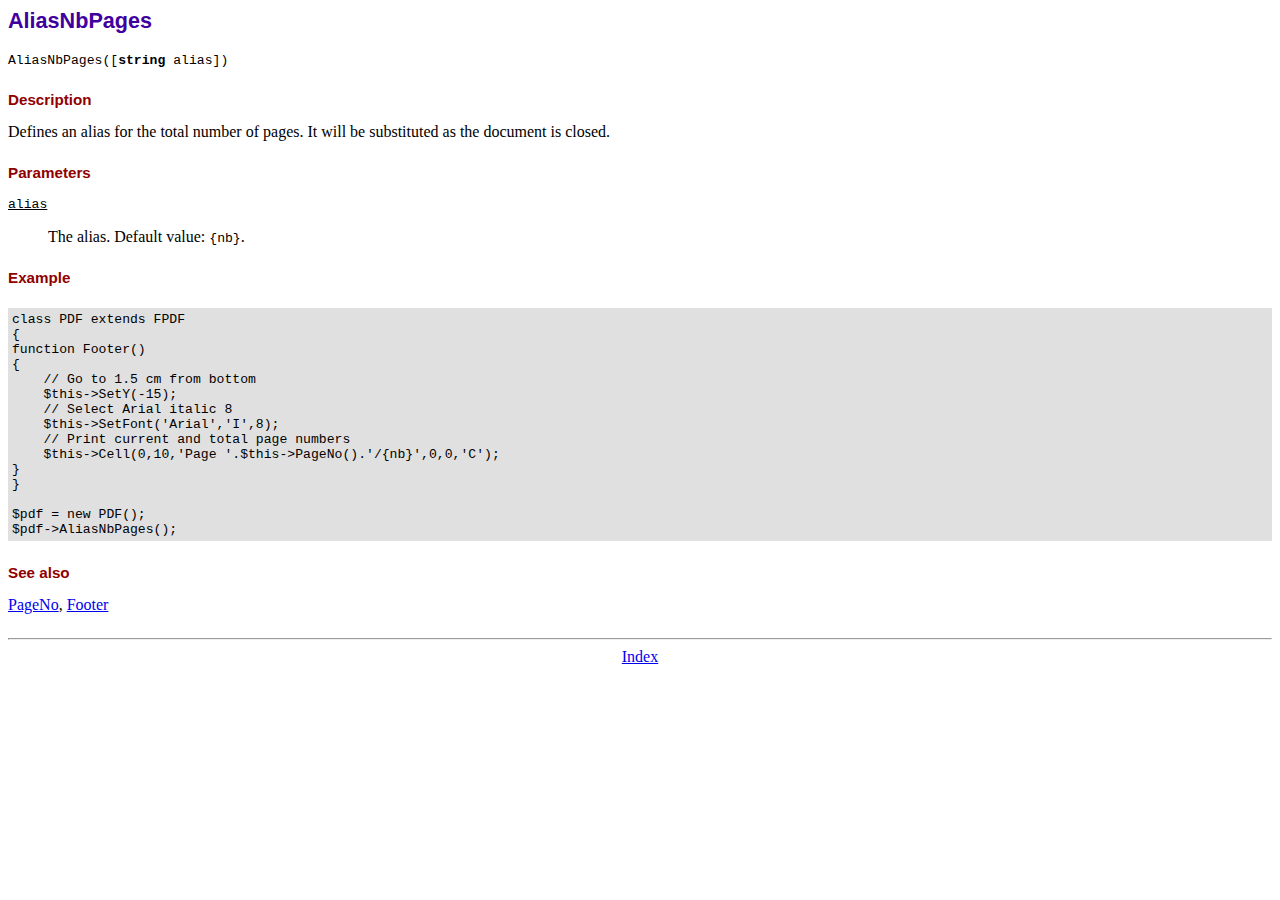
<file: admin/fpdf/doc/aliasnbpages.htm>
<!DOCTYPE html PUBLIC "-//W3C//DTD HTML 4.01 Transitional//EN">
<html>
<head>
<meta http-equiv="Content-Type" content="text/html; charset=ISO-8859-1">
<title>AliasNbPages</title>
<link type="text/css" rel="stylesheet" href="../fpdf.css">
</head>
<body>
<h1>AliasNbPages</h1>
<code>AliasNbPages([<b>string</b> alias])</code>
<h2>Description</h2>
Defines an alias for the total number of pages. It will be substituted as the document is
closed.
<h2>Parameters</h2>
<dl class="param">
<dt><code>alias</code></dt>
<dd>
The alias. Default value: <code>{nb}</code>.
</dd>
</dl>
<h2>Example</h2>
<div class="doc-source">
<pre><code>class PDF extends FPDF
{
function Footer()
{
    // Go to 1.5 cm from bottom
    $this-&gt;SetY(-15);
    // Select Arial italic 8
    $this-&gt;SetFont('Arial','I',8);
    // Print current and total page numbers
    $this-&gt;Cell(0,10,'Page '.$this-&gt;PageNo().'/{nb}',0,0,'C');
}
}

$pdf = new PDF();
$pdf-&gt;AliasNbPages();</code></pre>
</div>
<h2>See also</h2>
<a href="pageno.htm">PageNo</a>,
<a href="footer.htm">Footer</a>
<hr style="margin-top:1.5em">
<div style="text-align:center"><a href="index.htm">Index</a></div>
</body>
</html>
</file>
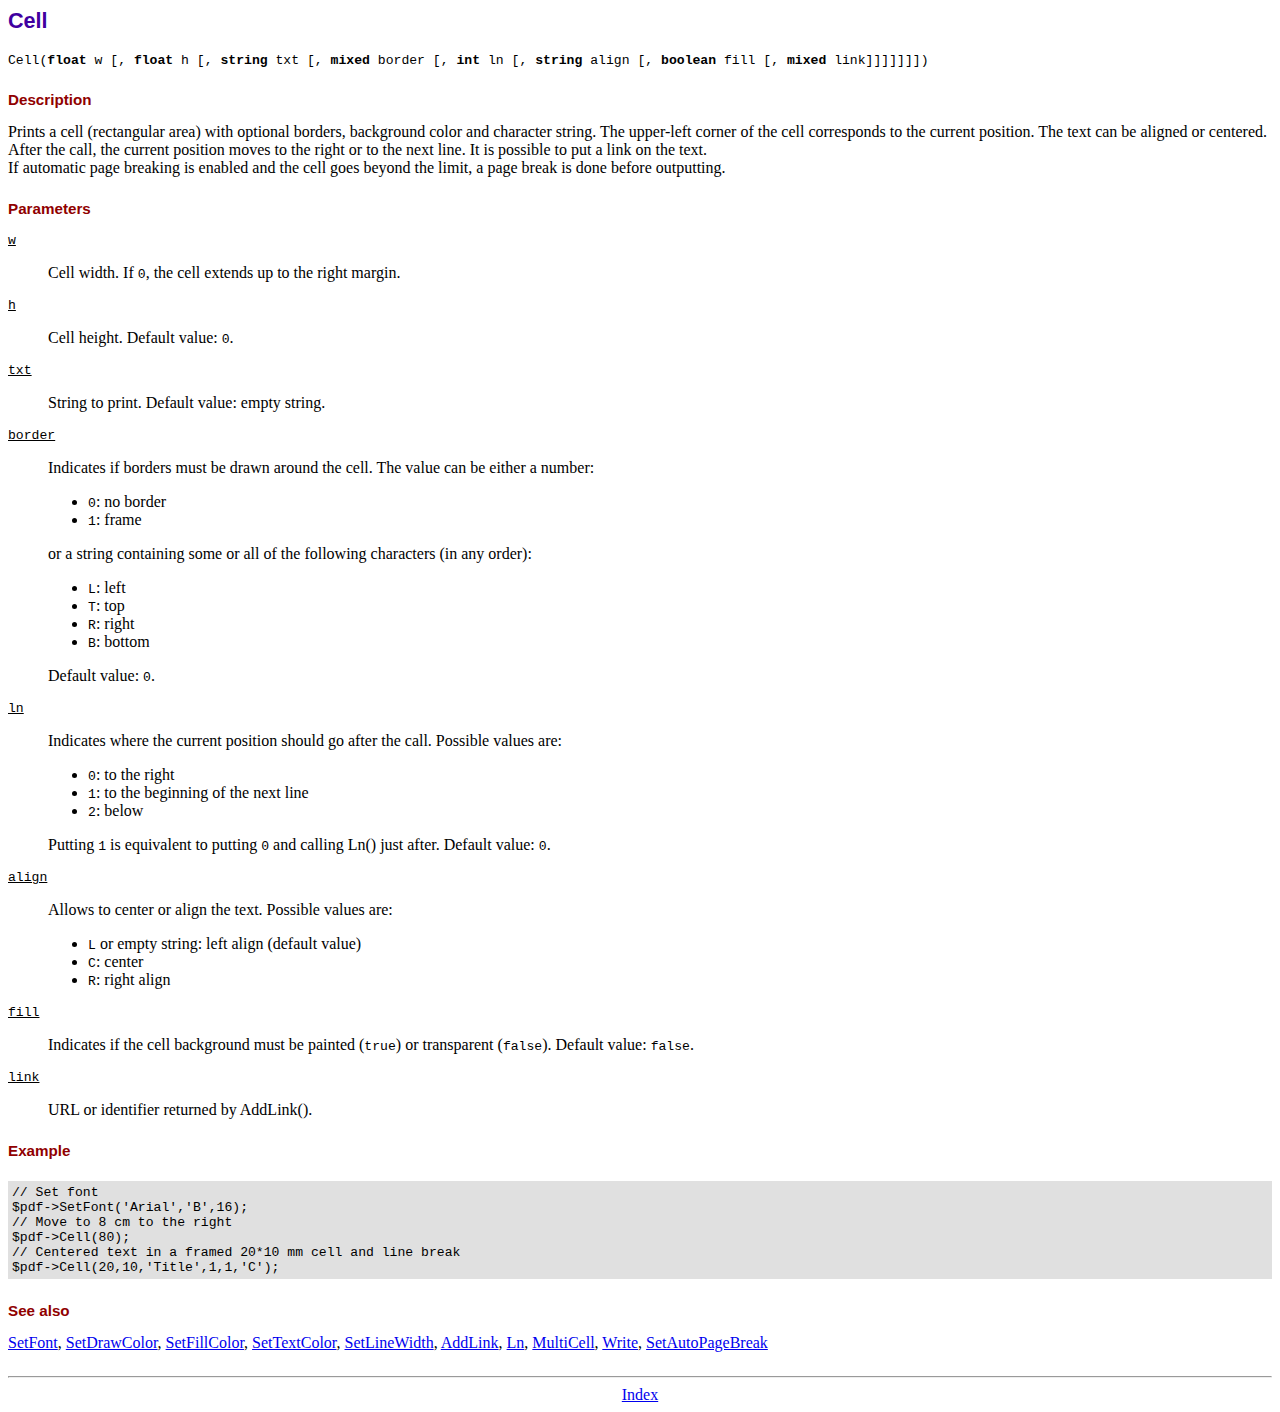
<file: admin/fpdf/doc/cell.htm>
<!DOCTYPE html PUBLIC "-//W3C//DTD HTML 4.01 Transitional//EN">
<html>
<head>
<meta http-equiv="Content-Type" content="text/html; charset=ISO-8859-1">
<title>Cell</title>
<link type="text/css" rel="stylesheet" href="../fpdf.css">
</head>
<body>
<h1>Cell</h1>
<code>Cell(<b>float</b> w [, <b>float</b> h [, <b>string</b> txt [, <b>mixed</b> border [, <b>int</b> ln [, <b>string</b> align [, <b>boolean</b> fill [, <b>mixed</b> link]]]]]]])</code>
<h2>Description</h2>
Prints a cell (rectangular area) with optional borders, background color and character string.
The upper-left corner of the cell corresponds to the current position. The text can be aligned
or centered. After the call, the current position moves to the right or to the next line. It is
possible to put a link on the text.
<br>
If automatic page breaking is enabled and the cell goes beyond the limit, a page break is
done before outputting.
<h2>Parameters</h2>
<dl class="param">
<dt><code>w</code></dt>
<dd>
Cell width. If <code>0</code>, the cell extends up to the right margin.
</dd>
<dt><code>h</code></dt>
<dd>
Cell height.
Default value: <code>0</code>.
</dd>
<dt><code>txt</code></dt>
<dd>
String to print.
Default value: empty string.
</dd>
<dt><code>border</code></dt>
<dd>
Indicates if borders must be drawn around the cell. The value can be either a number:
<ul>
<li><code>0</code>: no border</li>
<li><code>1</code>: frame</li>
</ul>
or a string containing some or all of the following characters (in any order):
<ul>
<li><code>L</code>: left</li>
<li><code>T</code>: top</li>
<li><code>R</code>: right</li>
<li><code>B</code>: bottom</li>
</ul>
Default value: <code>0</code>.
</dd>
<dt><code>ln</code></dt>
<dd>
Indicates where the current position should go after the call. Possible values are:
<ul>
<li><code>0</code>: to the right</li>
<li><code>1</code>: to the beginning of the next line</li>
<li><code>2</code>: below</li>
</ul>
Putting <code>1</code> is equivalent to putting <code>0</code> and calling Ln() just after.
Default value: <code>0</code>.
</dd>
<dt><code>align</code></dt>
<dd>
Allows to center or align the text. Possible values are:
<ul>
<li><code>L</code> or empty string: left align (default value)</li>
<li><code>C</code>: center</li>
<li><code>R</code>: right align</li>
</ul>
</dd>
<dt><code>fill</code></dt>
<dd>
Indicates if the cell background must be painted (<code>true</code>) or transparent (<code>false</code>).
Default value: <code>false</code>.
</dd>
<dt><code>link</code></dt>
<dd>
URL or identifier returned by AddLink().
</dd>
</dl>
<h2>Example</h2>
<div class="doc-source">
<pre><code>// Set font
$pdf-&gt;SetFont('Arial','B',16);
// Move to 8 cm to the right
$pdf-&gt;Cell(80);
// Centered text in a framed 20*10 mm cell and line break
$pdf-&gt;Cell(20,10,'Title',1,1,'C');</code></pre>
</div>
<h2>See also</h2>
<a href="setfont.htm">SetFont</a>,
<a href="setdrawcolor.htm">SetDrawColor</a>,
<a href="setfillcolor.htm">SetFillColor</a>,
<a href="settextcolor.htm">SetTextColor</a>,
<a href="setlinewidth.htm">SetLineWidth</a>,
<a href="addlink.htm">AddLink</a>,
<a href="ln.htm">Ln</a>,
<a href="multicell.htm">MultiCell</a>,
<a href="write.htm">Write</a>,
<a href="setautopagebreak.htm">SetAutoPageBreak</a>
<hr style="margin-top:1.5em">
<div style="text-align:center"><a href="index.htm">Index</a></div>
</body>
</html>
</file>
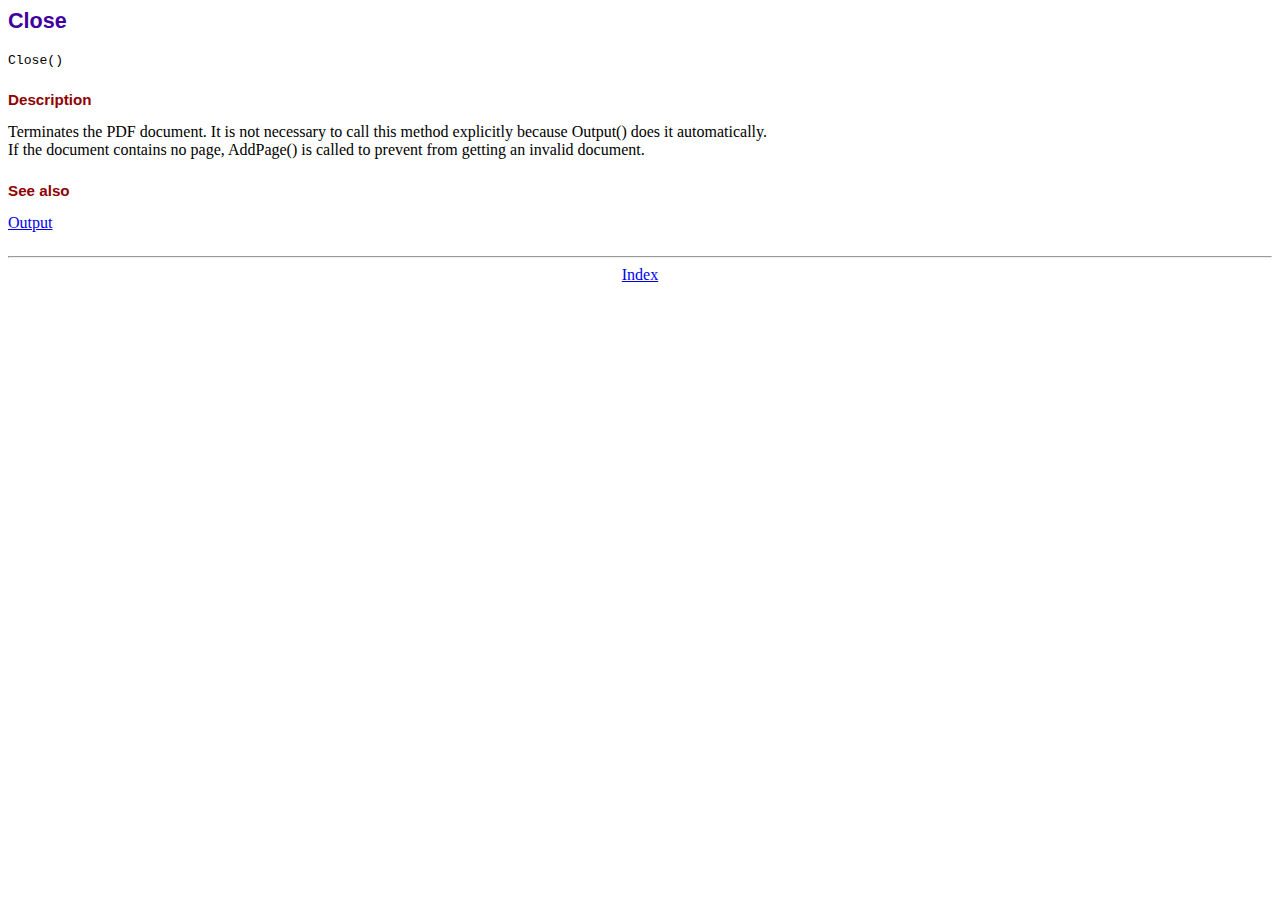
<file: admin/fpdf/doc/close.htm>
<!DOCTYPE html PUBLIC "-//W3C//DTD HTML 4.01 Transitional//EN">
<html>
<head>
<meta http-equiv="Content-Type" content="text/html; charset=ISO-8859-1">
<title>Close</title>
<link type="text/css" rel="stylesheet" href="../fpdf.css">
</head>
<body>
<h1>Close</h1>
<code>Close()</code>
<h2>Description</h2>
Terminates the PDF document. It is not necessary to call this method explicitly because Output()
does it automatically.
<br>
If the document contains no page, AddPage() is called to prevent from getting an invalid document.
<h2>See also</h2>
<a href="output.htm">Output</a>
<hr style="margin-top:1.5em">
<div style="text-align:center"><a href="index.htm">Index</a></div>
</body>
</html>
</file>
<file: admin/fpdf/fpdf.css>
body {font-family:"Times New Roman",serif}
h1 {font:bold 135% Arial,sans-serif; color:#4000A0; margin-bottom:0.9em}
h2 {font:bold 95% Arial,sans-serif; color:#900000; margin-top:1.5em; margin-bottom:1em}
dl.param dt {text-decoration:underline}
dl.param dd {margin-top:1em; margin-bottom:1em}
dl.param ul {margin-top:1em; margin-bottom:1em}
tt, code, kbd {font-family:"Courier New",Courier,monospace; font-size:82%}
div.source {margin-top:1.4em; margin-bottom:1.3em}
div.source pre {display:table; border:1px solid #24246A; width:100%; margin:0em; font-family:inherit; font-size:100%}
div.source code {display:block; border:1px solid #C5C5EC; background-color:#F0F5FF; padding:6px; color:#000000}
div.doc-source {margin-top:1.4em; margin-bottom:1.3em}
div.doc-source pre {display:table; width:100%; margin:0em; font-family:inherit; font-size:100%}
div.doc-source code {display:block; background-color:#E0E0E0; padding:4px}
.kw {color:#000080; font-weight:bold}
.str {color:#CC0000}
.cmt {color:#008000}
p.demo {text-align:center; margin-top:-0.9em}
a.demo {text-decoration:none; font-weight:bold; color:#0000CC}
a.demo:link {text-decoration:none; font-weight:bold; color:#0000CC}
a.demo:hover {text-decoration:none; font-weight:bold; color:#0000FF}
a.demo:active {text-decoration:none; font-weight:bold; color:#0000FF}
</file>
